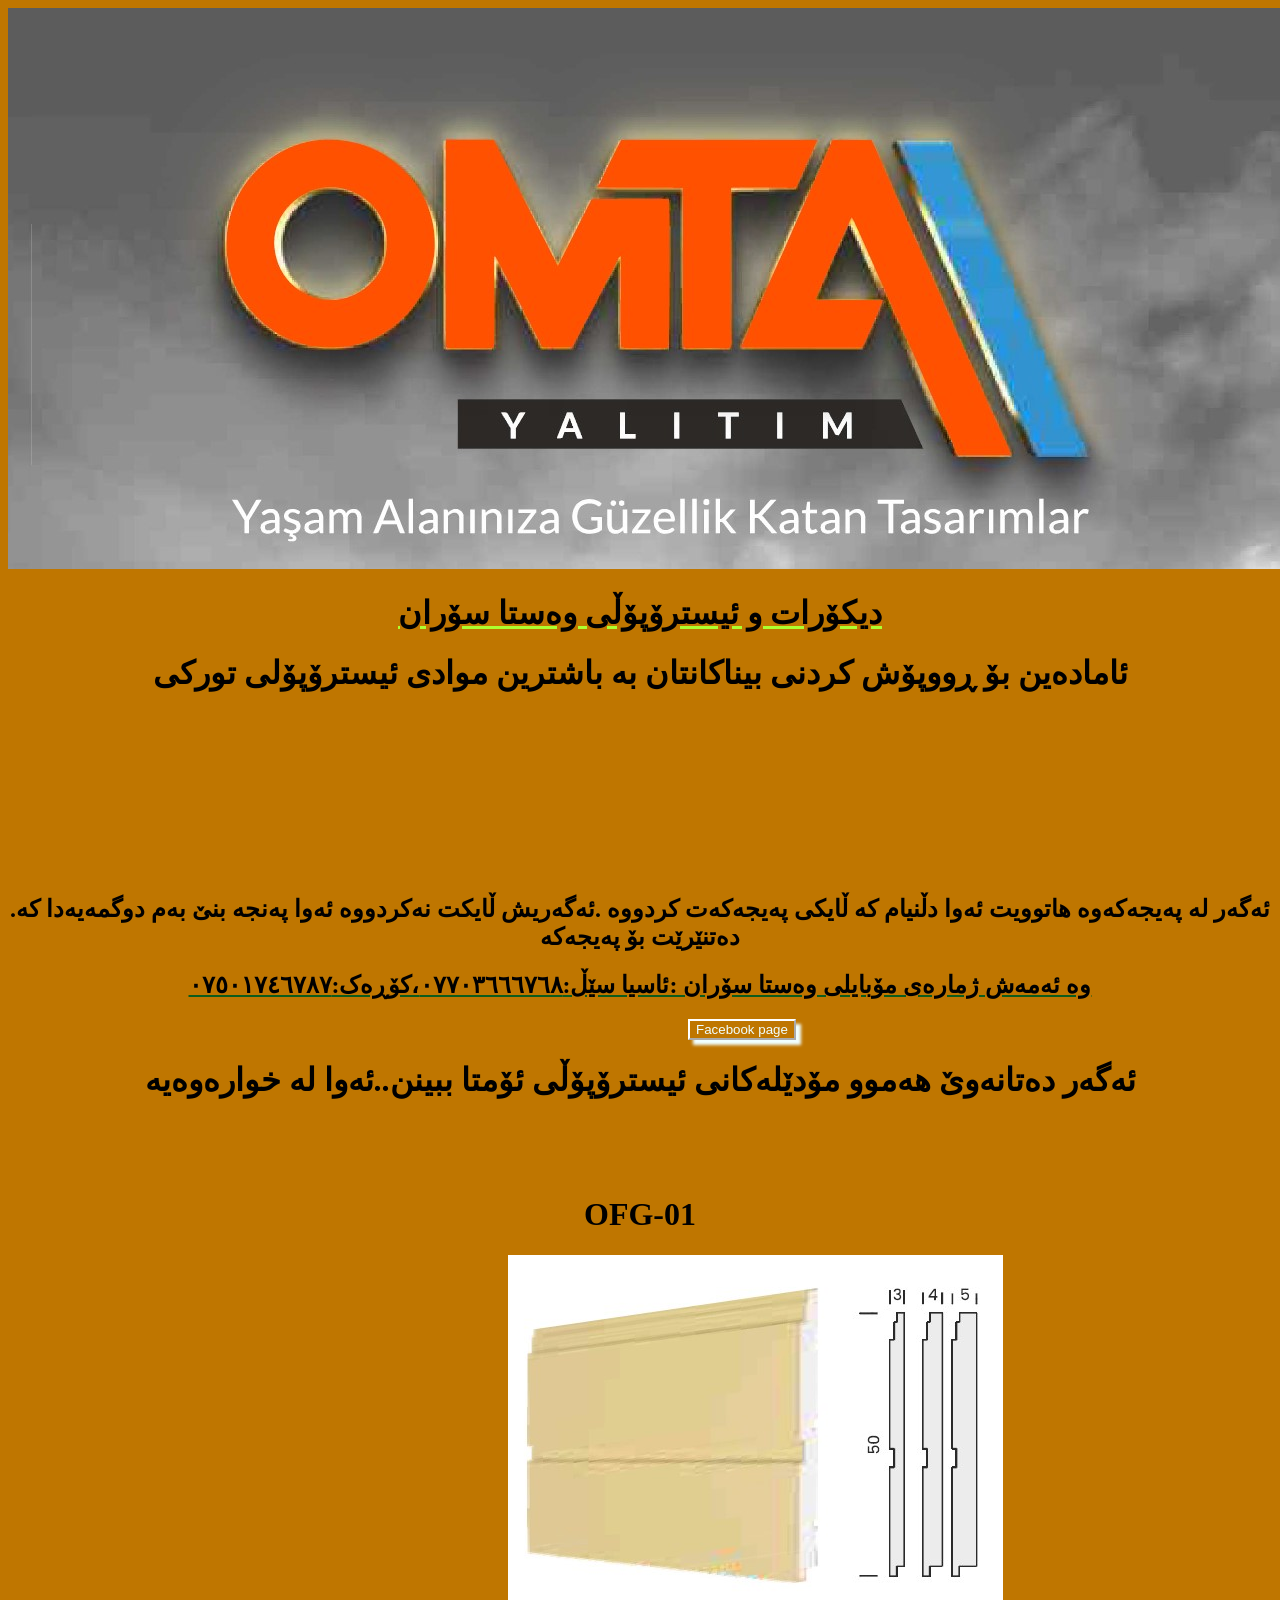
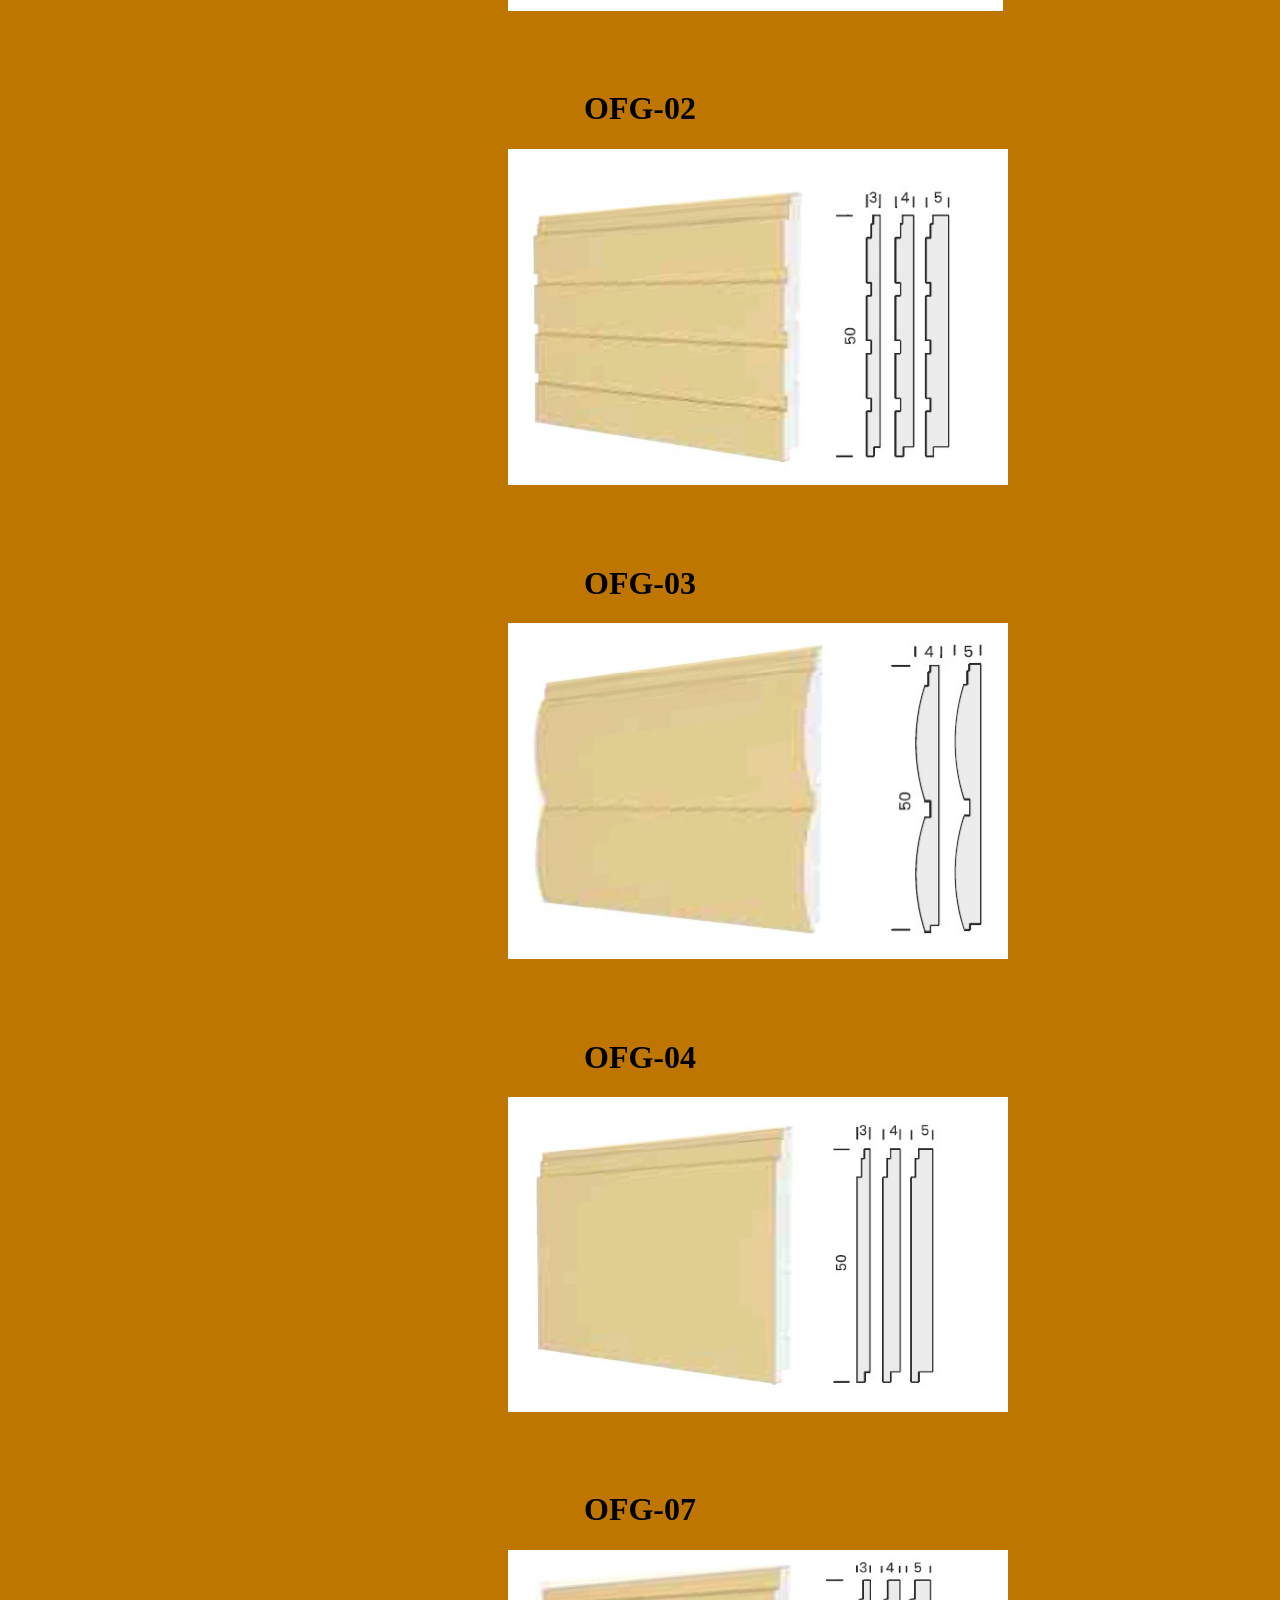
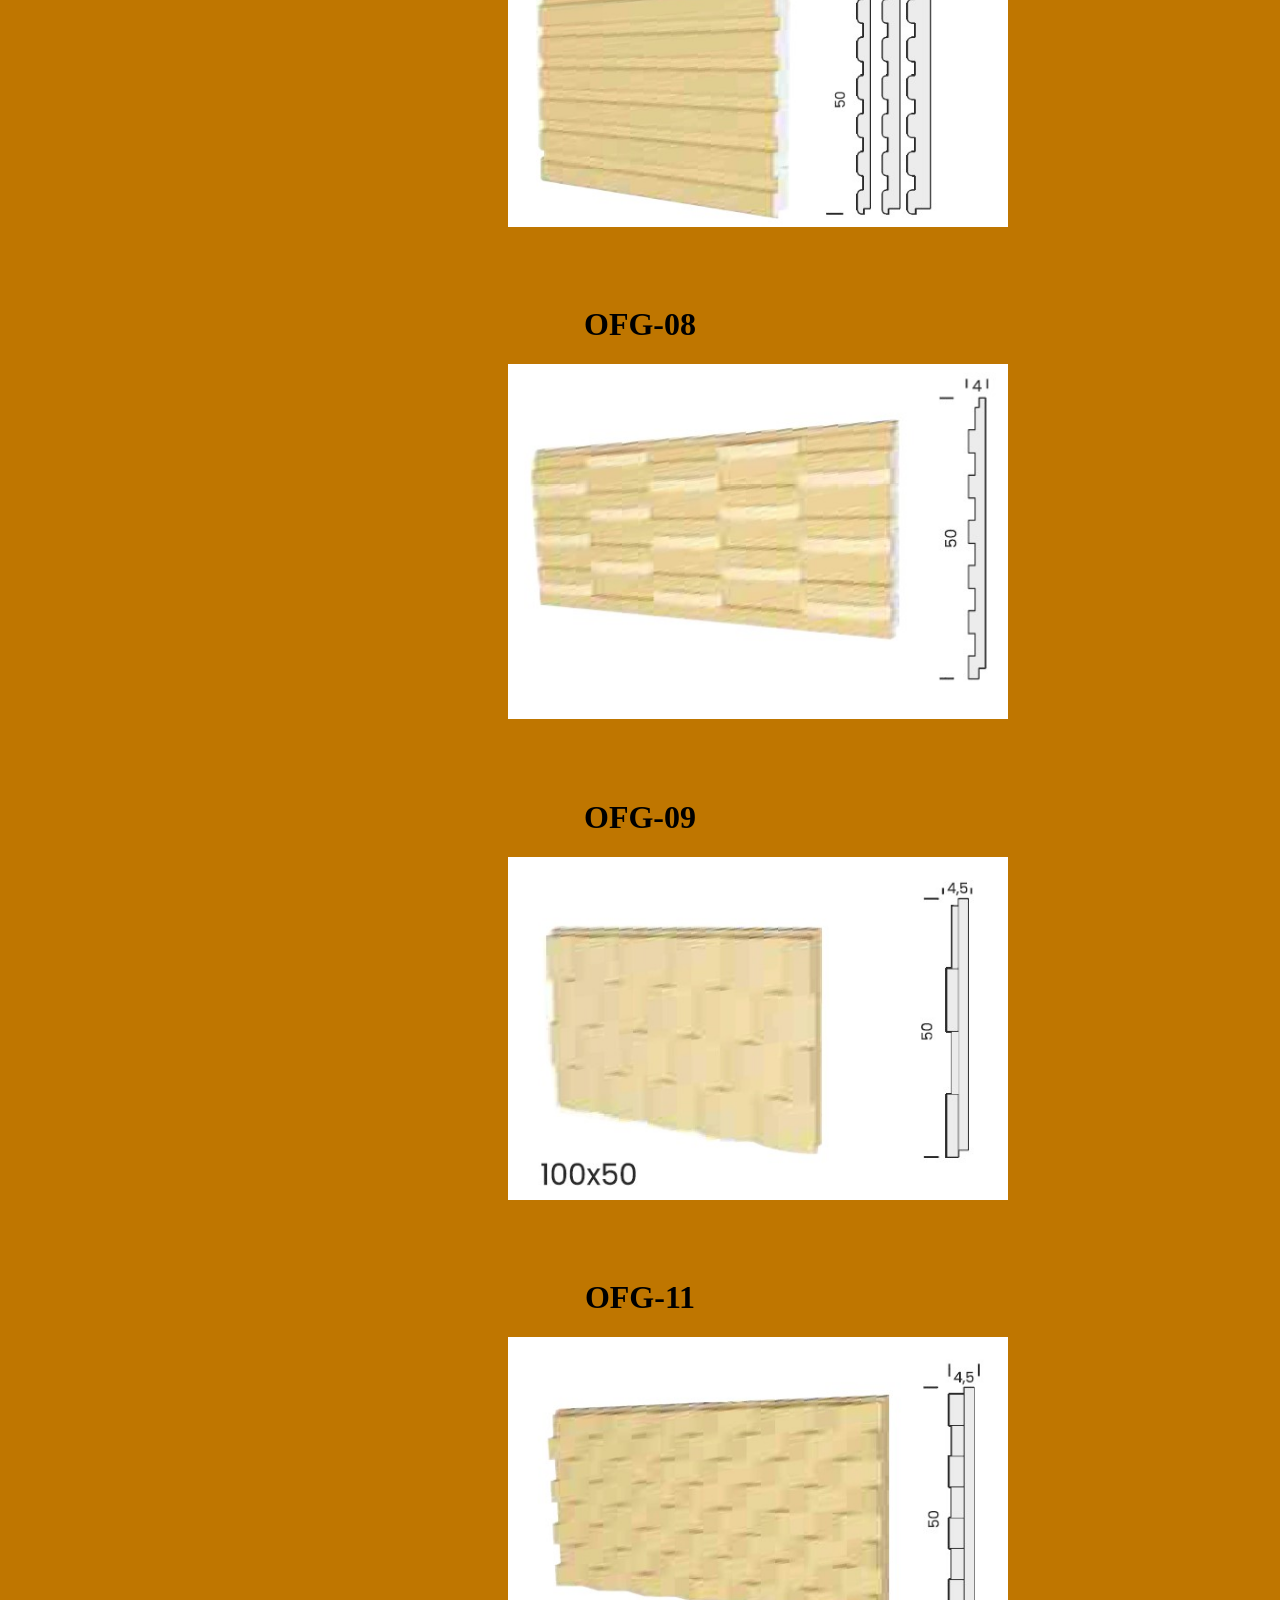
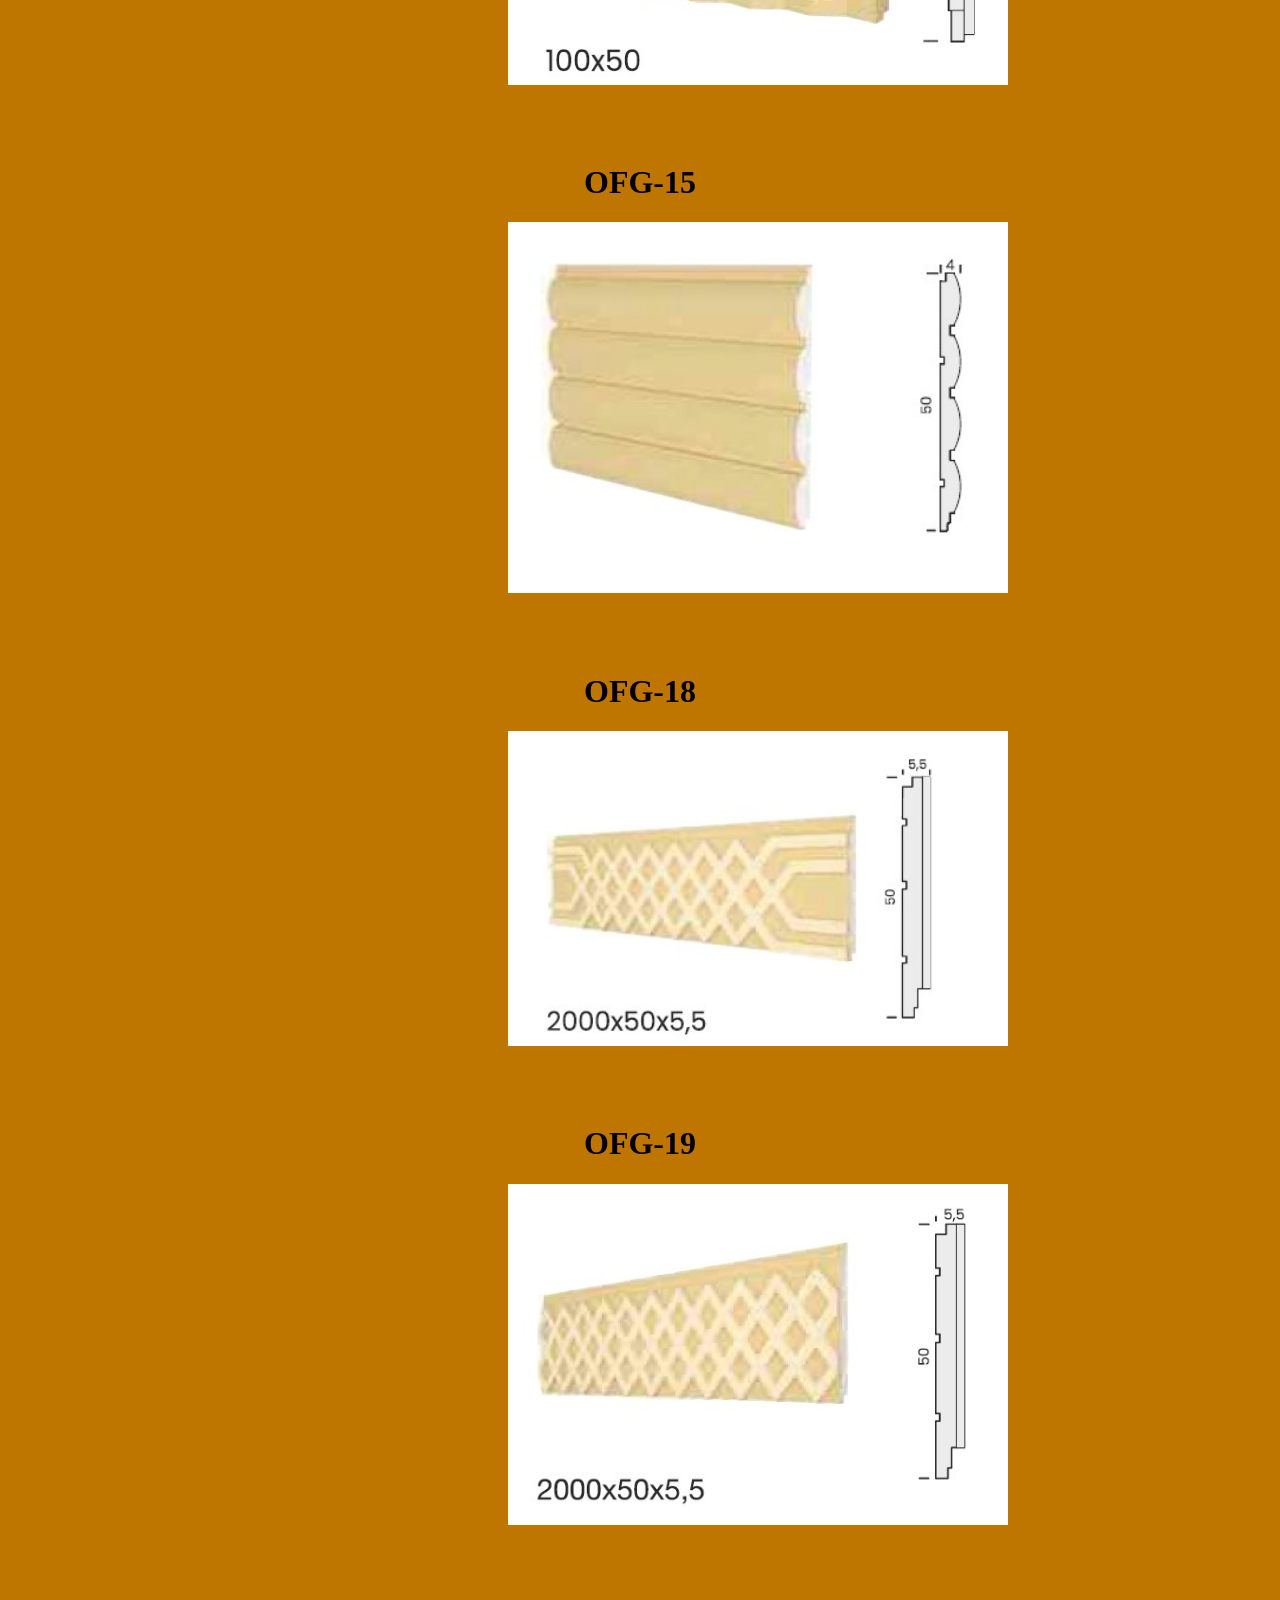
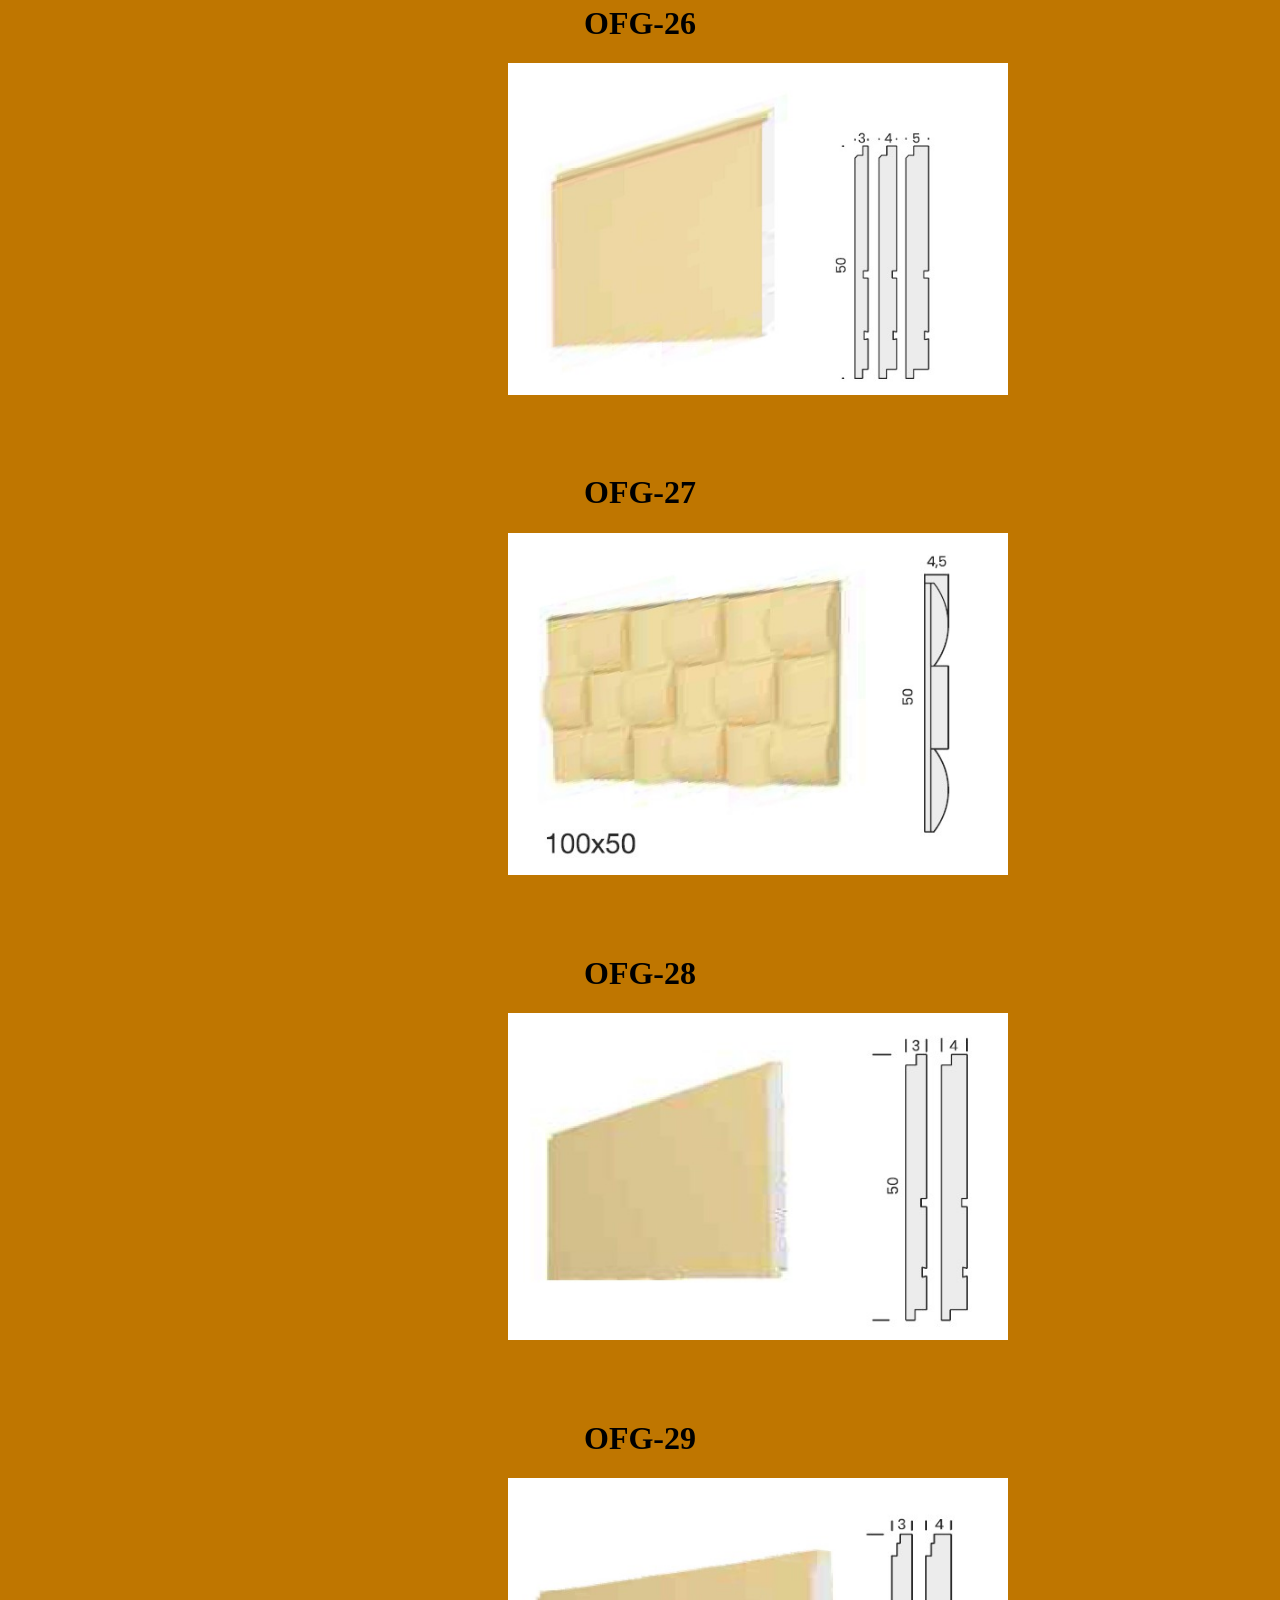
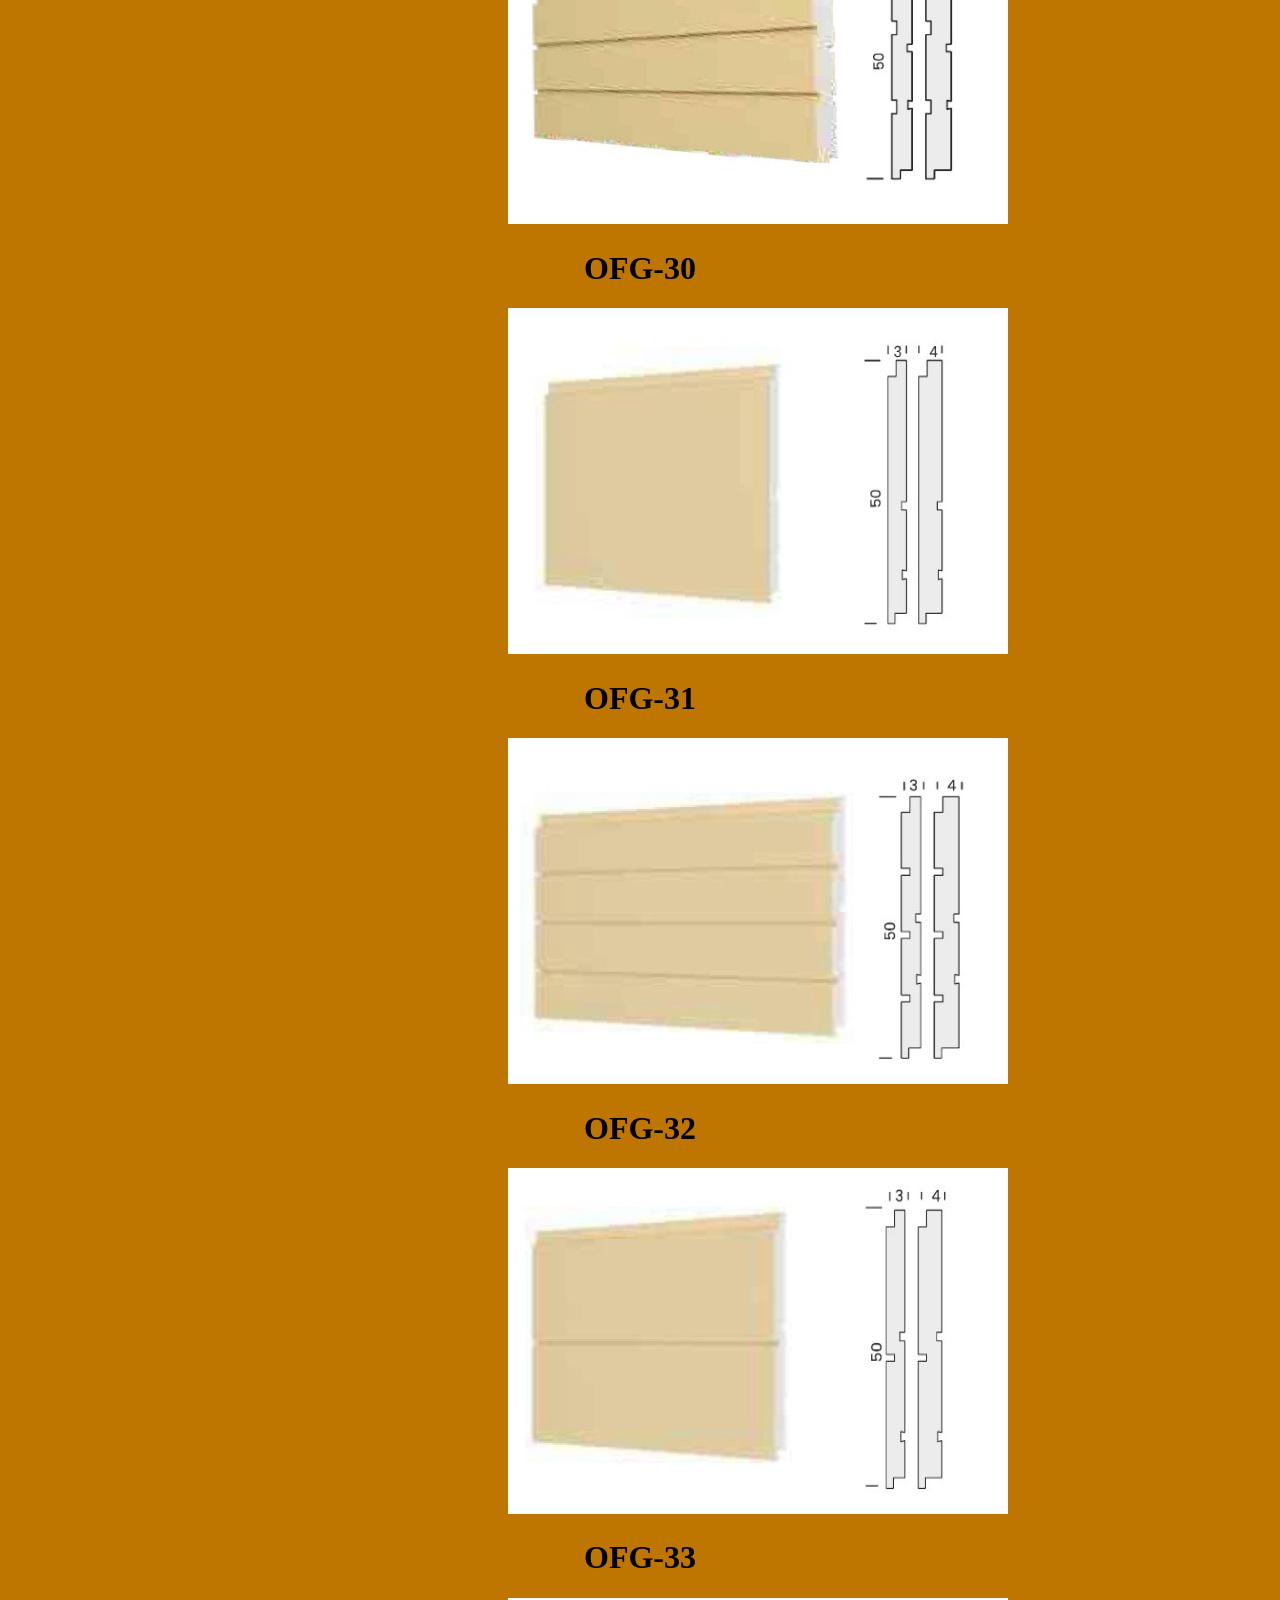
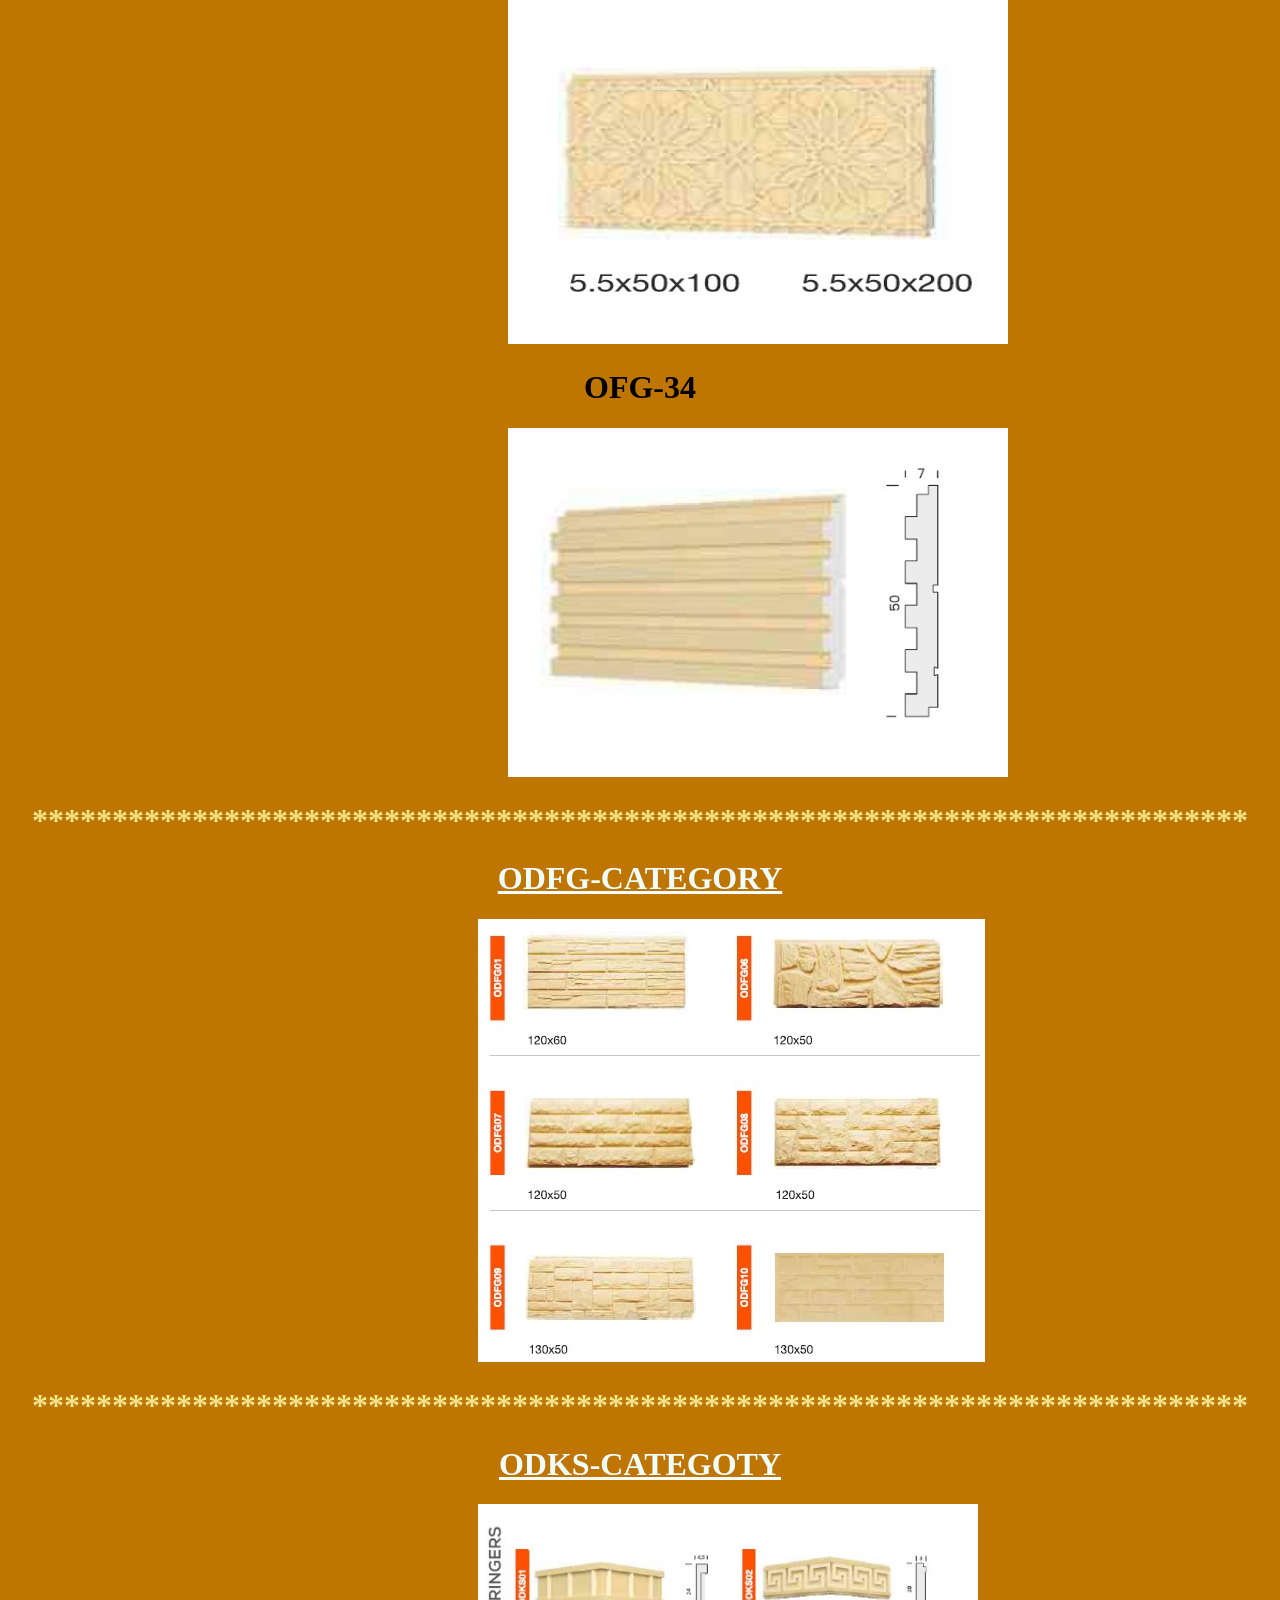
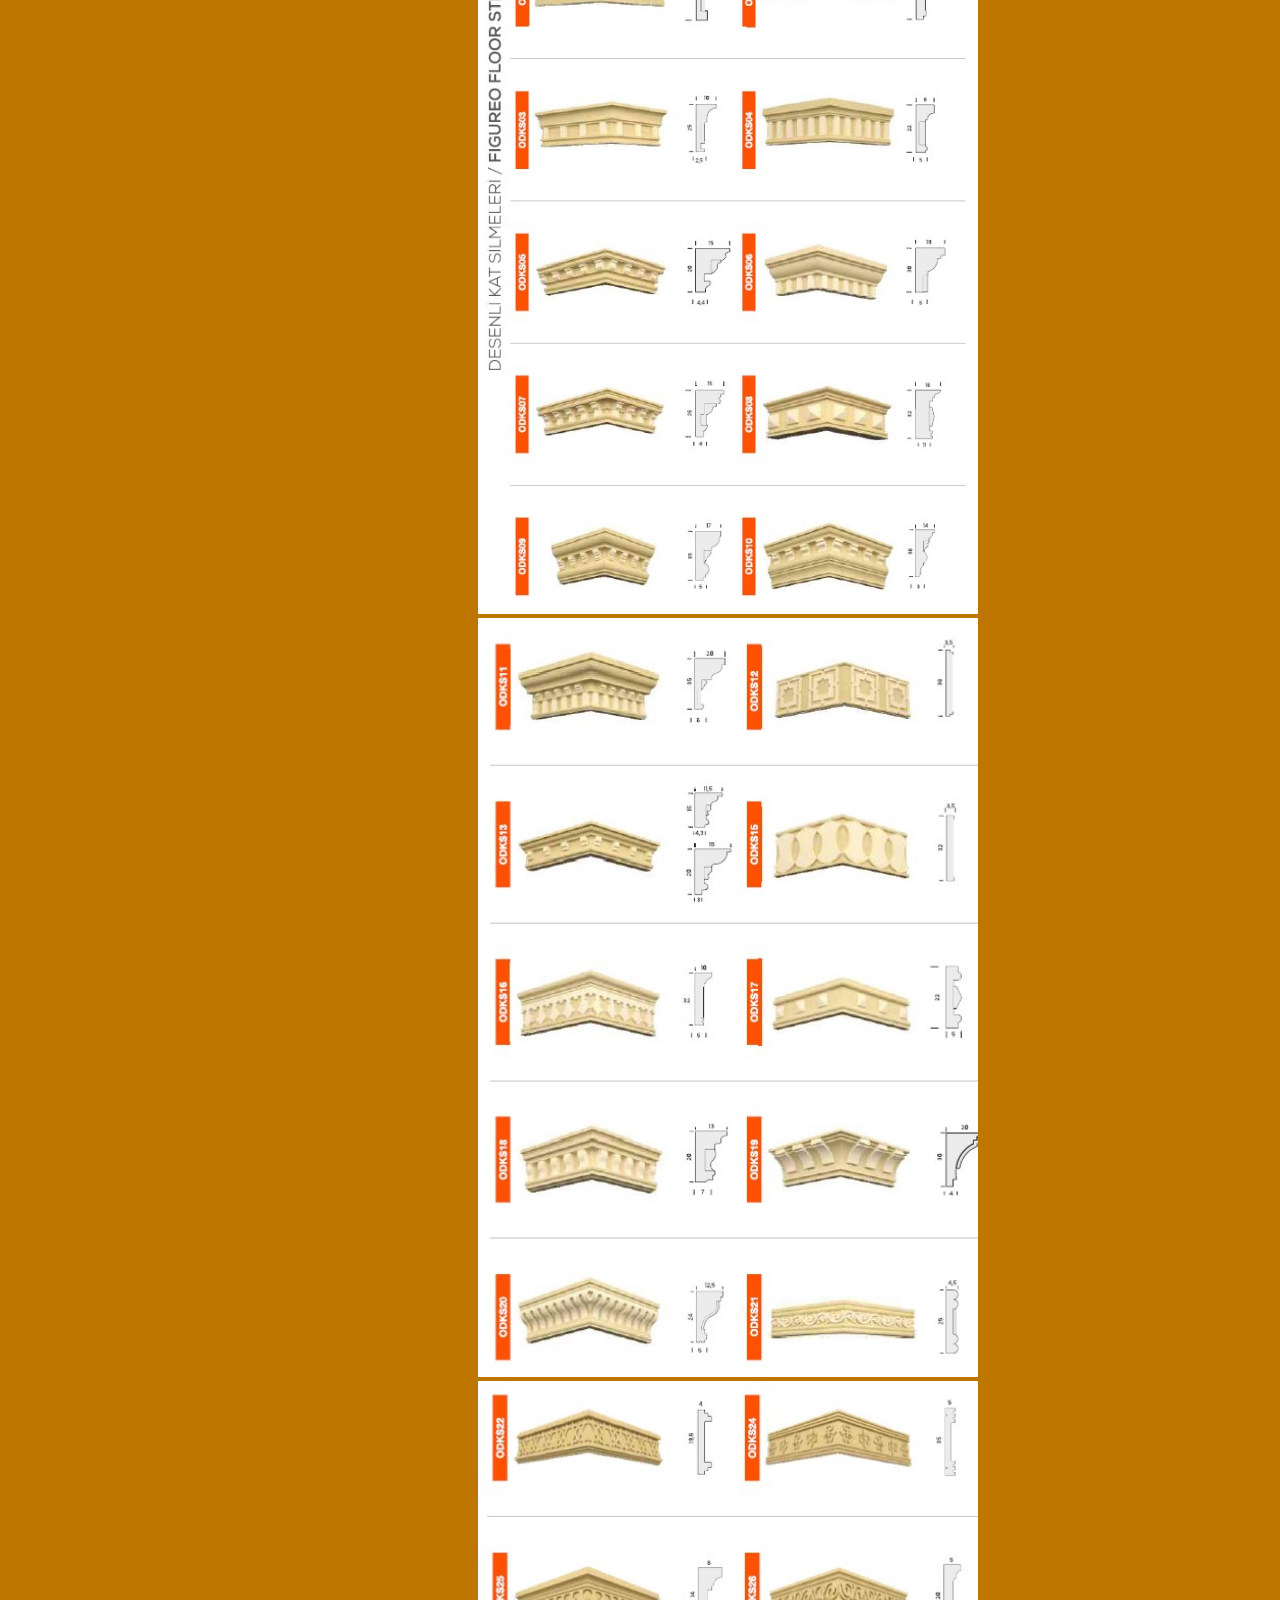
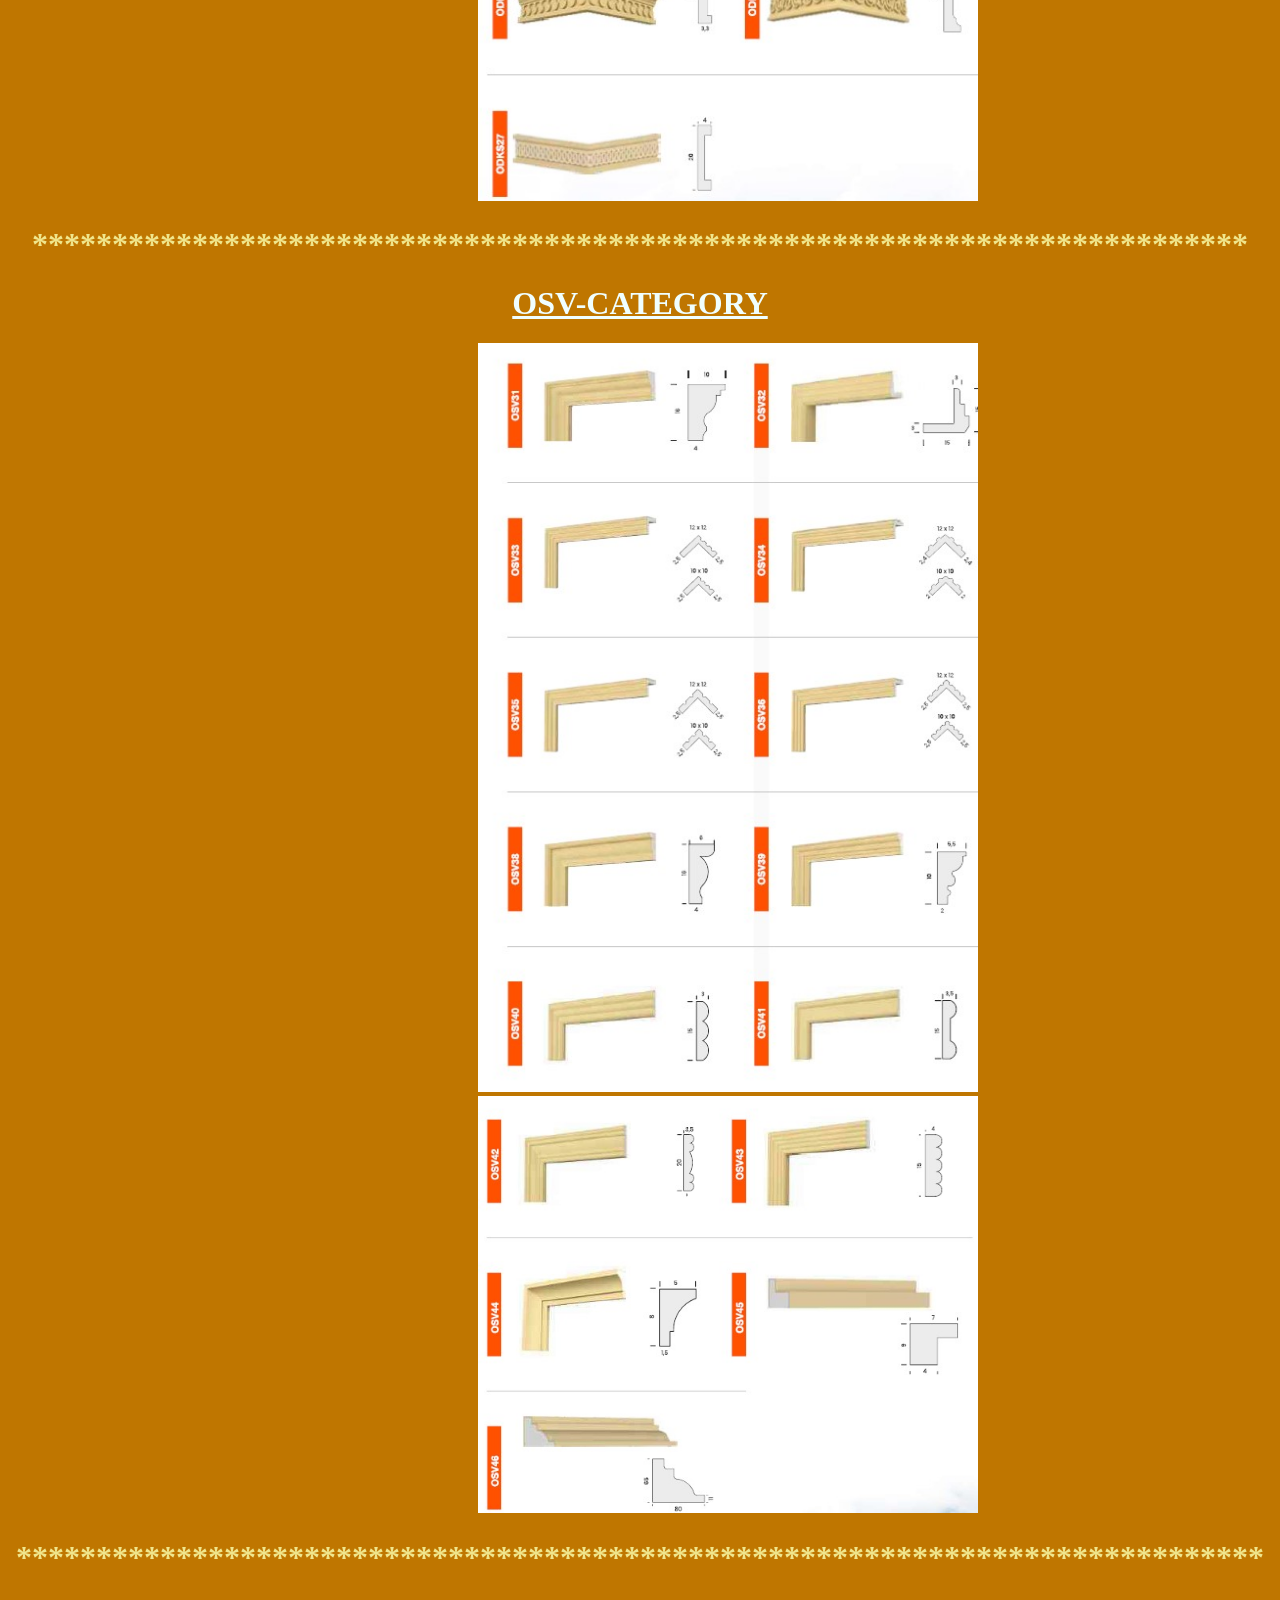
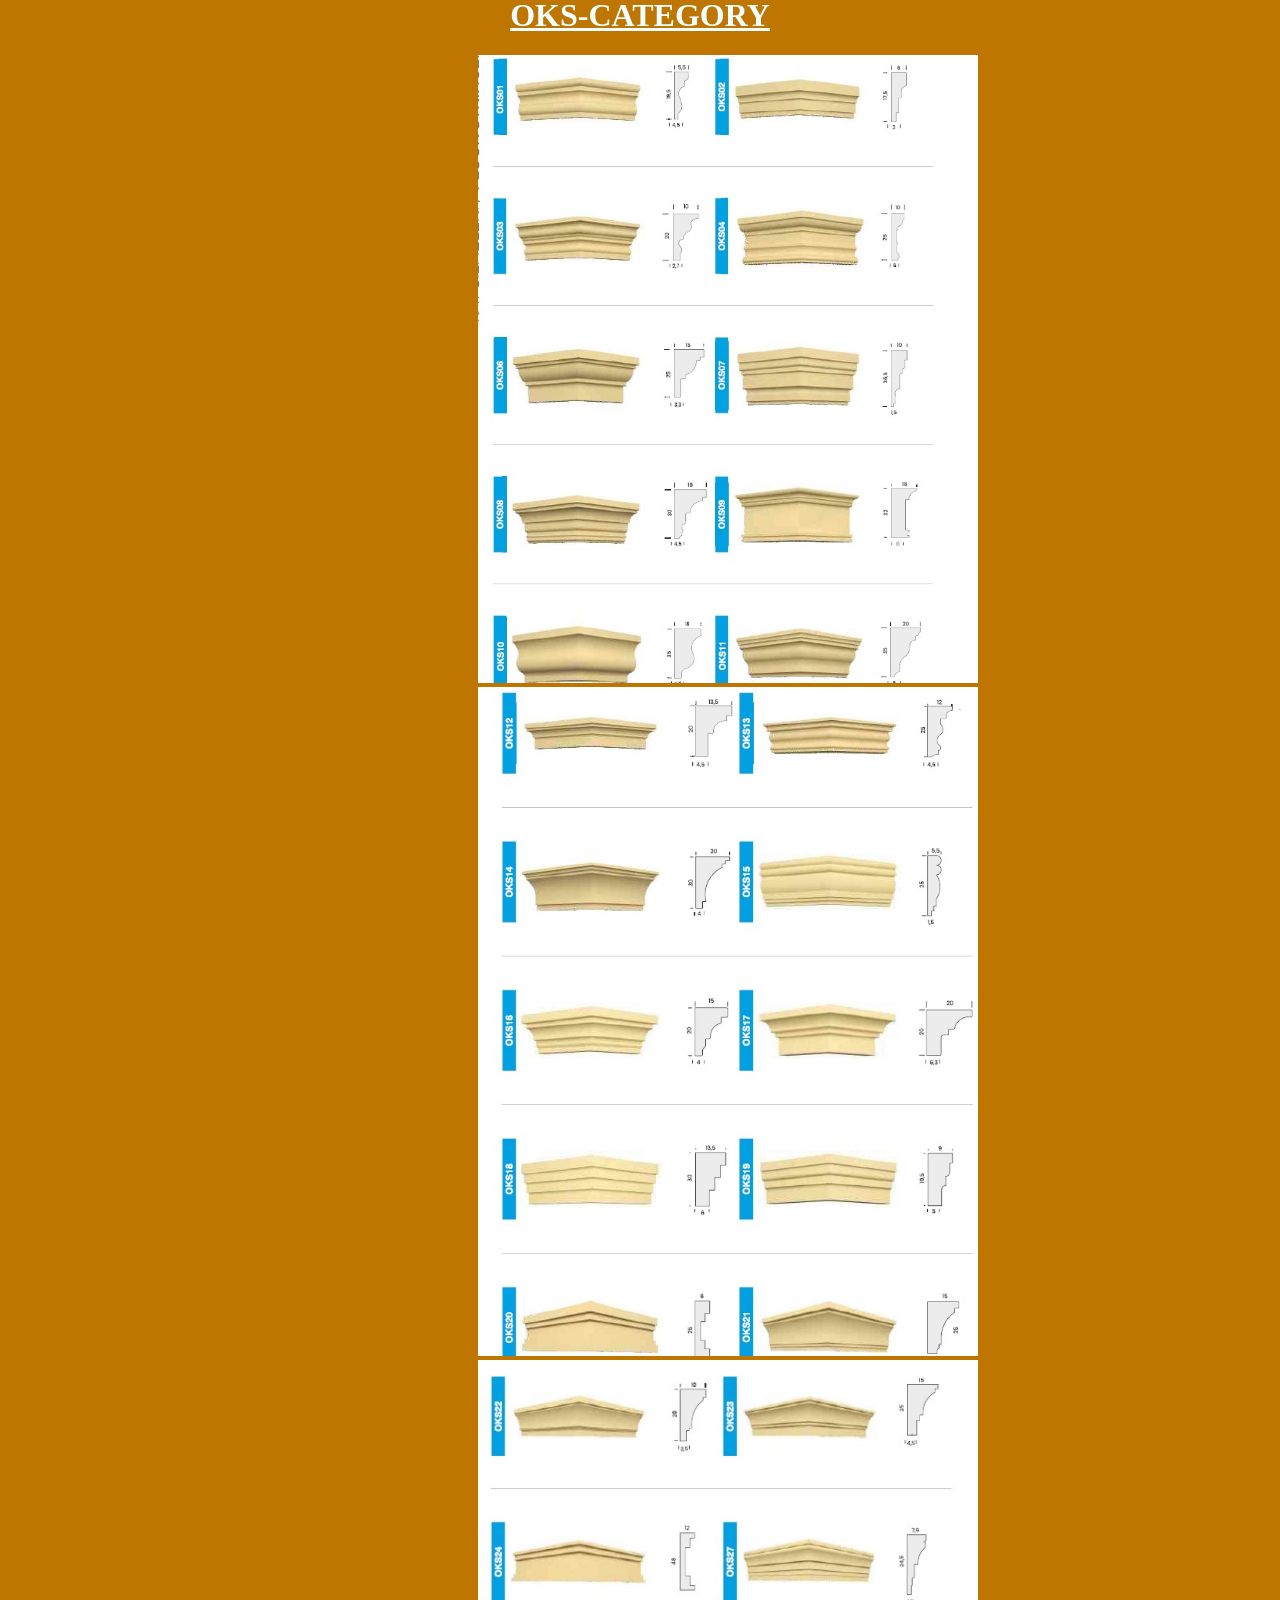
<file: Website/index.html>
<!DOCTYPE html>
        <html lang="en">
<meta charset="UTF-8">
            <meta http-equiv="X-UA-Compatible" content="IE=edge">
            <meta name="viewport" content="width=device-width, initial-scale=1.0">
            <title>Document</title>

<head>
    <link rel="stylesheet" href="style.css">
    <div class="Header">
        <img src="LOGO.jpg">
        <h1>دیکۆرات و ئیسترۆپۆڵی وەستا سۆران</h1>
        </div>
<div class="Boxes"><h1> ئامادەین بۆ ڕووپۆش کردنی بیناکانتان بە باشترین موادی ئیسترۆپۆلی تورکی </h1></div>
                      <br>
                      <br>
                      <br>
                      <br>
                      <br>
                      <br>
                      <br>
                      <br>
                      <br>
    </head>
        
        <body>
           <div class="BOX1"><h2>
.ئەگەر لە پەیجەکەوە هاتوویت ئەوا دڵنیام کە ڵایکی پەیجەکەت کردووە
.ئەگەریش ڵایکت نەکردووە ئەوا پەنجە بنێ بەم دوگمەیەدا کە دەتنێرێت بۆ  پەیجەکە
</h2>
</div>
<div class="number">
    <h2>
وە ئەمەش ژمارەی مۆبایلی وەستا سۆران :ئاسیا سێڵ:٠٧٧٠٣٦٦٦٧٦٨،کۆڕەک:٠٧٥٠١٧٤٦٧٨٧
</h2>
</div>
<a href="https://www.facebook.com/photo/?fbid=149383904428972&set=pcb.149384097762286&__cft__[0]=AZUr071w92Hf3tvFMFUdgkCBqoHEYba6_GzpyfdiI8m0zLCAQY3pJX0qmZjPRwMHizJxH16WNder-Aq9GZFyNtAaiKN0RMSQMOnW4I01wqVsHcyfNbnJLq64OIb9hCLdTwzPIiSO2fHwbV9ZHrkiHBBSyca63nOhJIj3_EMH62osnQ&__tn__=*bH-R"><button id="primary">Facebook page</button></a>
<div class="pic"><h1>ئەگەر دەتانەوێ هەموو مۆدێلەکانی ئیسترۆپۆڵی ئۆمتا ببینن..ئەوا لە خوارەوەیە</h1></div>
<br>
<br>
<br>
<div class="I1"><h1>OFG-01</h1></div>
<div class="pix1"><img src="OFG-01.jpg"></div>
<br>
<br>
<br>
<div class="I2"><h1>OFG-02</h1></div>
<div class="pix2" ><img src="OFG-02.jpg" width="500"></div>                      
<br>
<br>
<br>
<div class="I3"><h1>OFG-03</h1></div>
<div class="pix3"><img src="OFG-03.jpg" width="500"></div>
<br>
<br>
<br>
<div class="I4"><h1>OFG-04</h1></div>
<div class="pix4"><img src="OFG-04.jpg"width="500"></div>
<br>
<br>
<br>
<div class="I5"><h1>OFG-07</h1></div>
<div class="pix5"><img src="OFG-07.jpg" width="500"></div>
<br>
<br>
<br>
     <div class="I6"><h1>OFG-08</h1></div>
   <div class="pix6"><img src="OFG-08.jpg"width="500"></div>
   <br>
<br>
<br>
  <div class="I7"><h1>OFG-09</h1></div>
 <div class="pix7"><img src="OFG-09.jpg"width="500"></div>
 <br>
<br>
<br>
<div class="I8"><h1>OFG-11</h1></div>
 <div class="pix8"><img src="OFG-11.jpg"width="500"></div>
 <br>
<br>
<br>
  <div class="I9"><h1>OFG-15</h1></div>
    <div class="pix9"><img src="OFG-15.jpg" width="500"></div>
    <br>
    <br>
    <br>
<div class="I10"><h1>OFG-18</h1></div>
   <div class="pix10"><img src="OFG-18.jpg" width="500"></div>
   <br>
    <br>
    <br>
  <div class="I11"><h1>OFG-19</h1></div>
    <div class="pix11"><img src="OFG-19.jpg"width="500"></div>
    <br>
    <br>
    <br>
  <div class="I12"><h1>OFG-26</h1></div>
    <div class="pix12"><img src="OFG-26.jpg"width="500"></div>
    <br>
    <br>
    <br>
     <div class="I13"><h1>OFG-27</h1></div>
      <div class="pix13"><img src="OFG-27.jpg"width="500"></div>
      <br>
     <br>
    <br>
 <div class="I14"><h1>OFG-28</h1></div>
   <div class="pix14"><img src="OFG-28.jpg"width="500"></div>
  <br>
 <br>
<br>
 <div class="I15"><h1>OFG-29</h1></div>
   <div class="pix15"><img src="OFG-29.jpg" width="500" height="346"></div>
    <div class="I16"><h1>OFG-30</h1></div>
      <div class="pix16"><img src="OFG-30.jpg" width="500" height="346"></div>
      <div class="I17"><h1>OFG-31</h1></div>
    <div class="pix17"><img src="OFG-31.jpg" width="500" height="346"></div>
  <div class="I18"><h1>OFG-32</h1></div>
 <div class="pix18"><img src="OFG-32.jpg" width="500" height="346"></div>
  <div class="I19"><h1>OFG-33</h1></div>
   <div class="pix19"><img src="OFG-33.jpg" width="500" height="346"></div>
     <div class="I20"><h1>OFG-34</h1></div>
       <div class="pix20"><img src="OFG-34.jpg" width="500"></div>
       <div class="DOT"><h1>****************************************************************************</h1></div>
       <div class="Messy"><h1>ODFG-CATEGORY</h1></div>
       <div class="ODFG"><img src="ODFG-FULL.jpg"></div>

          <div class="DOT"><h1>****************************************************************************</h1></div>
           <div class="I21"><h1>ODKS-CATEGOTY</h1></div>
           <div class="ODKS"><img src="ODKS-FULL.jpg" width="500"></div>
           <div class="ODKS"><img src="ODKS-A2.jpg" width="500"></div>
           <div class="ODKS"><img src="ODKS-A3.jpg" width="500"></div>
          <div class="DOT"><h1>****************************************************************************</h1></div>
          <div class="I22"><h1>OSV-CATEGORY</h1></div>
        <div class="OSV" ><img src="OSV-FULL.jpg"width="500"></div>
        <div class="OSV1"><img src="OSV-FULL2.jpg"width="500"></div>
        <div class="DOT"><h1>******************************************************************************</h1></div>
        <div class="I23"><h1>OKS-CATEGORY</h1></div>
        <div class="OKS"><img src="OKS-02.jpg" width="500"></div>
        <div class="OKS"><img src="OKS.jpg" width="500"></div>
        <div class="OKS"><img src="OKS-A1.jpg" width="500"></div>
        <div class="OKS"><img src="OKS-A2.jpg" width="500"></div>
        <div class="DOT"><h1>******************************************************************************</h1></div>
        <div class="I24"><h1>OTAÇ-CATEGORY</h1></div>
        <div class="OTAÇ"><img src="OTAÇ-full.jpg" width="500" ></div>
        <div class="DOT"><h1>******************************************************************************</h1></div>
        <div class="I25"><h1>ODTÇ-CATEGORY</h1></div>
        <div class="ODTÇ"><img src="ODTÇ-FULL.jpg" width="500"></div>
        <div class="ODTÇ"><img src="ODTÇ-FULL2.jpg" width="500"></div>
        <div class="DOT"><h1>******************************************************************************</h1></div>
        <div class="I26"><h1>OÇT-CATEGORY</h1></div>
        <div class="OÇT"><img src="OÇT-FULL.jpg"></div>
        <div class="DOT"><h1>******************************************************************************</h1></div>
        <div class="I27"><h1>ODN-CATEGORY</h1></div>
        <div class="ODN"><img src="ODN-FULL.jpg" width="500"></div>
        Thanks for Viewing
        <div class="DOT"><h1>******************************************************************************</h1></div>
        <div class="I28"><h1>OIB-CATEGORY</h1></div>
        <div class="OIB"><img src="OIB-A1.jpg" width="500"></div>
        <div class="OIB"><img src="OIB-A2.jpg" width="500"></div>
        <div class="OIB"><img src="OIB-A3.jpg" width="500"></div>
        <div class="DOT"><h1>******************************************************************************</h1></div>
        <div class="I29"><h1>OST-CATEGORY</h1></div>
        <div class="OST"><img src="OST-FULL.jpg" width="500"></div>
        <div class="DOT"><h1>******************************************************************************</h1></div>
        <div class="I30"><h1>OSTK-CATEGORY</h1></div>
        <div class="OSTK"><img src="OSTK-05.jpg" width="500"></div>
        <div class="OSTK"><img src="OSTK-06.jpg" width="500"></div>
        <div class="OSTK"><img src="OSTK-07.jpg" width="500"></div>
        <div class="DOT"><h1>******************************************************************************</h1></div>
        <div class="I31"><h1>OKE-CATEGORY</h1></div>
        <div class="OKE"><img src="OKE-FULL.jpg" width="500"></div>
        <div class="DOT"><h1>******************************************************************************</h1></div>
        <div class="I32"><h1>OPY-CATEGORY</h1></div>
        <div class="OPY"><img src="OPY-FULL.jpg" width="500"></div>
        <div class="OPY"><img src="OPY-FULL2.jpg" width="500"></div>
        <div class="DOT"><h1>******************************************************************************</h1></div>
        <div class="I33"><h1>OKT-CATEGORY</h1></div>
        <div class="OKT"><img src="OKT-FULL.jpg" width="500"></div>
        <div class="DOT"><h1>******************************************************************************</h1></div>
        <div class="I34"><h1>ODK-CATEGORY</h1></div>
        <div class="ODK"><img src="ODK-A1.jpg" width="500"></div>
        <div class="ODK"><img src="ODK-A2.jpg" width="500"></div>
        <div class="ODK"><img src="ODK-A3.jpg" width="500"></div>
        <div class="ODK"><img src="ODK-A4.jpg" width="500"></div>
        <div class="DOT"><h1>******************************************************************************</h1></div>
        <div class="I35"><h1>OM</h1></div>
        <div class="OM"><img src="OM-A1.jpg" width="500"></div>
        <div class="OM"><img src="OM-A2.jpg" width="500"></div>
        <div class="DOT"><h1>******************************************************************************</h1></div>
        <div class="DOT"><h1>******************************************************************************</h1></div>
              <div class="EX"><p>ئێستاش هەندێک نمونەتان پیشان دەدەم</p></div>
              <br>
              <br>
              <br>
              <br>
              <br>
              <div class="EX1"><img src="EX-1.jpg"></div>
              <div class="EX2"><img src="EX-2.jpg"></div>
              <div class="EX3"><img src="EX-3.jpg"></div>
              <div class="End"><p><h3> سپاس بۆ ئێوەی بەڕێز بۆ سەیرکردنی ئەم وێبسایتە</h3></p></div>
              <br>
              <br>
              <br>
              <div class="end2"><h3>©دیکۆرات و ئیسترۆپۆڵی وەستا سۆران</h3></div>

        </body>

        <script>
alert("لە هەندێک بەشدا هەموو ڕەسمەکان بەیەکەوەن")


        </script>

        </html>
</file>
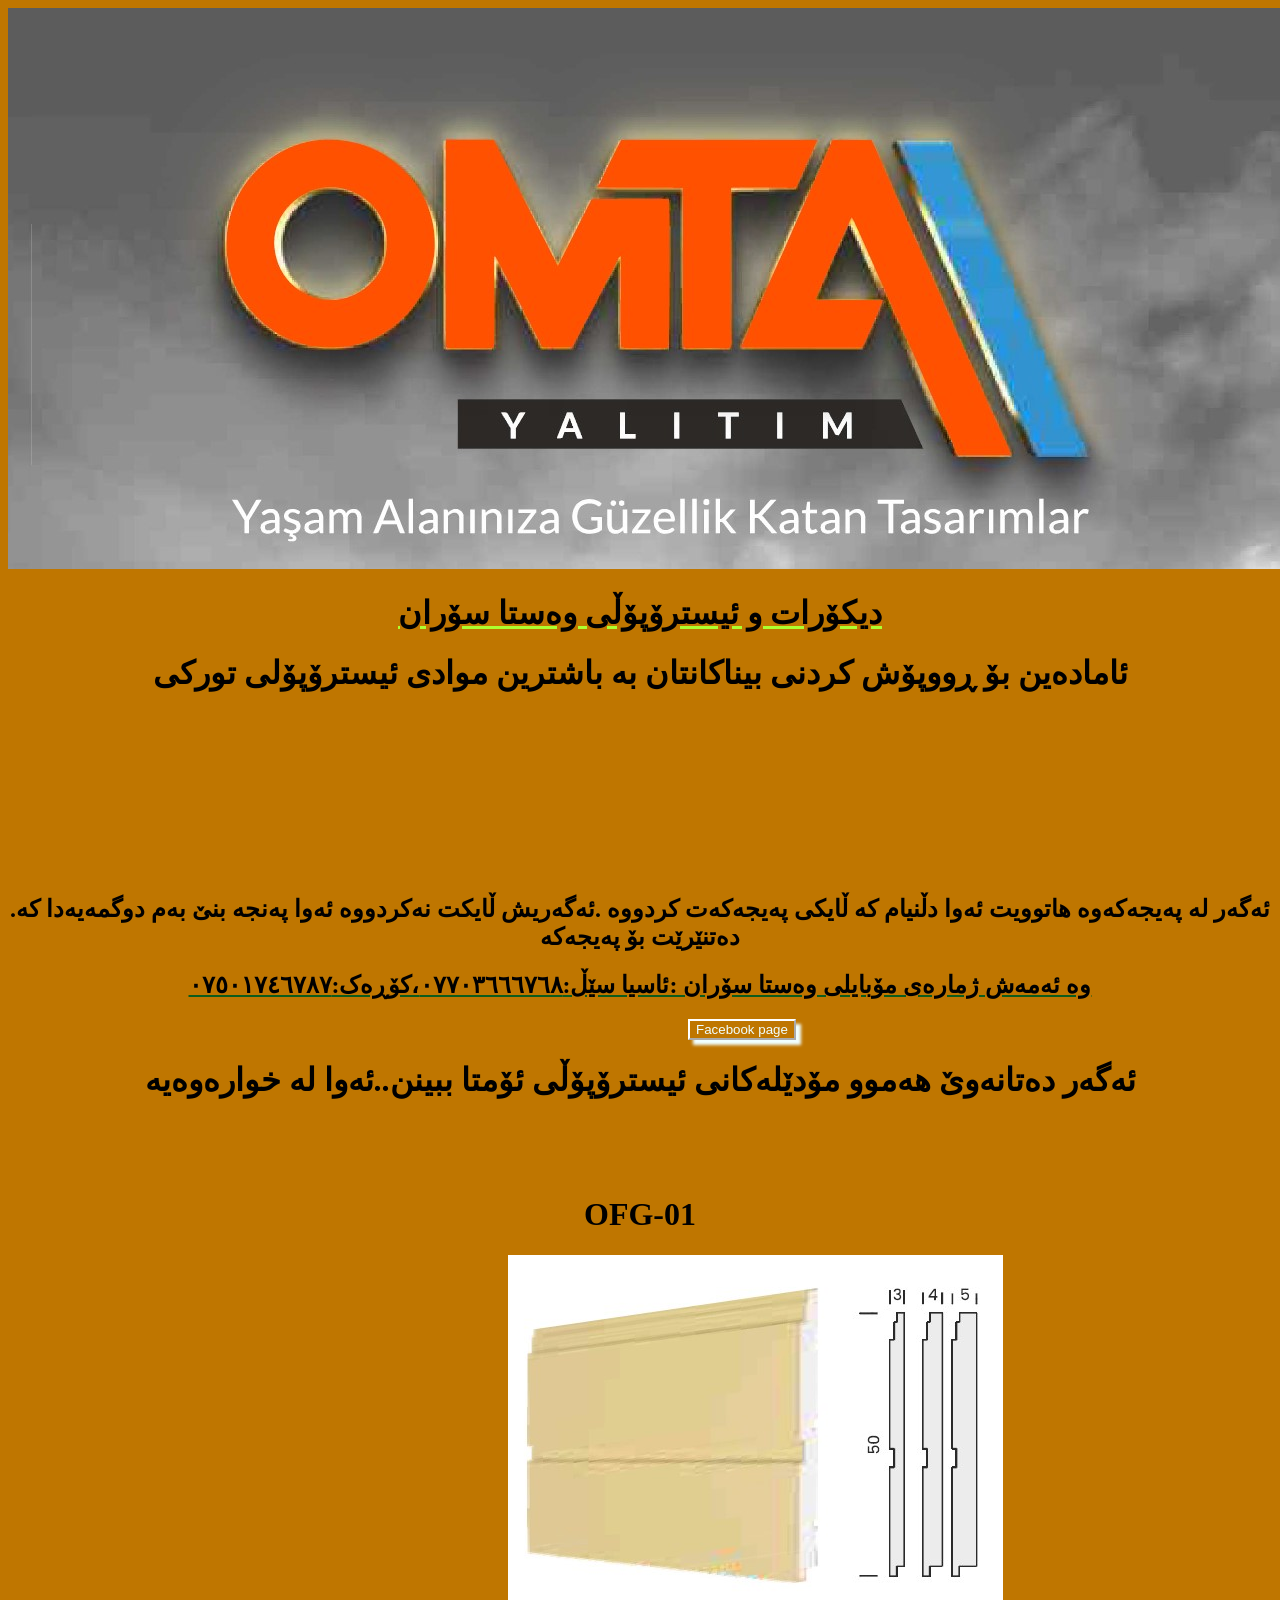
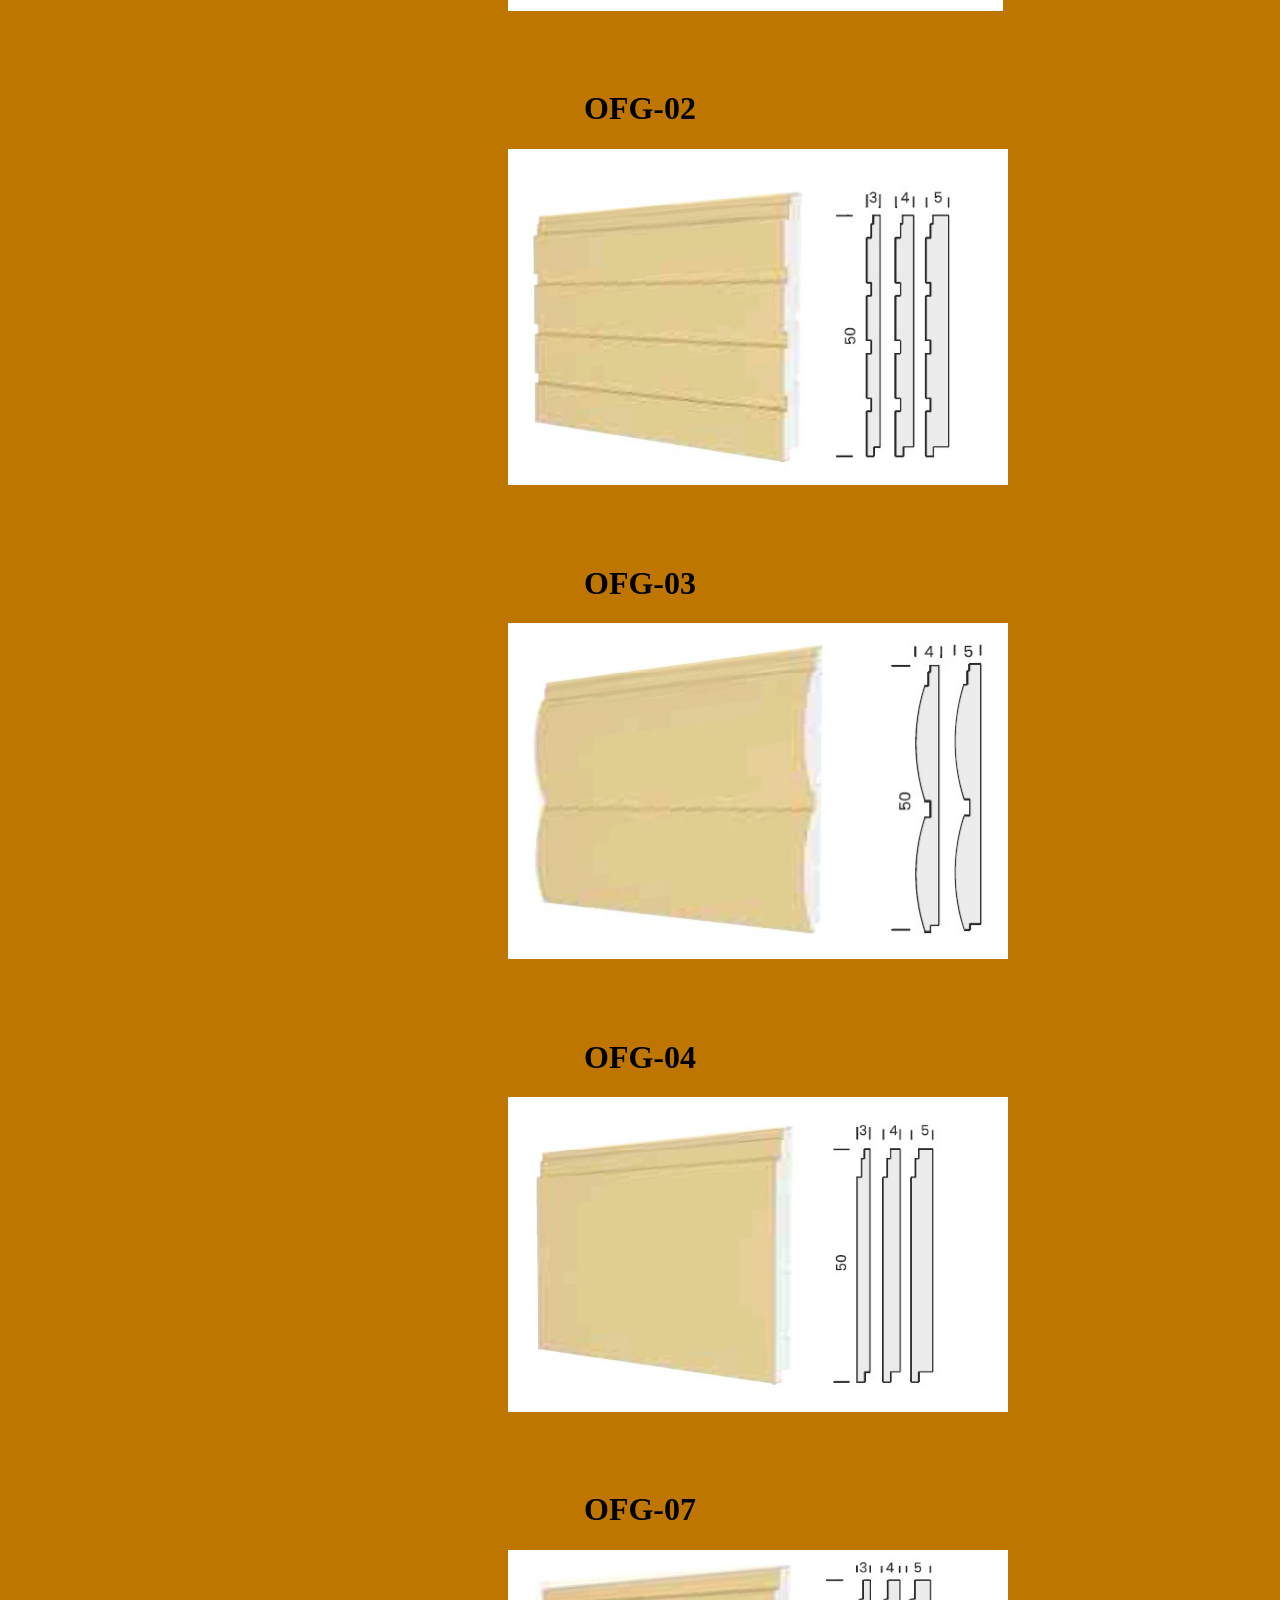
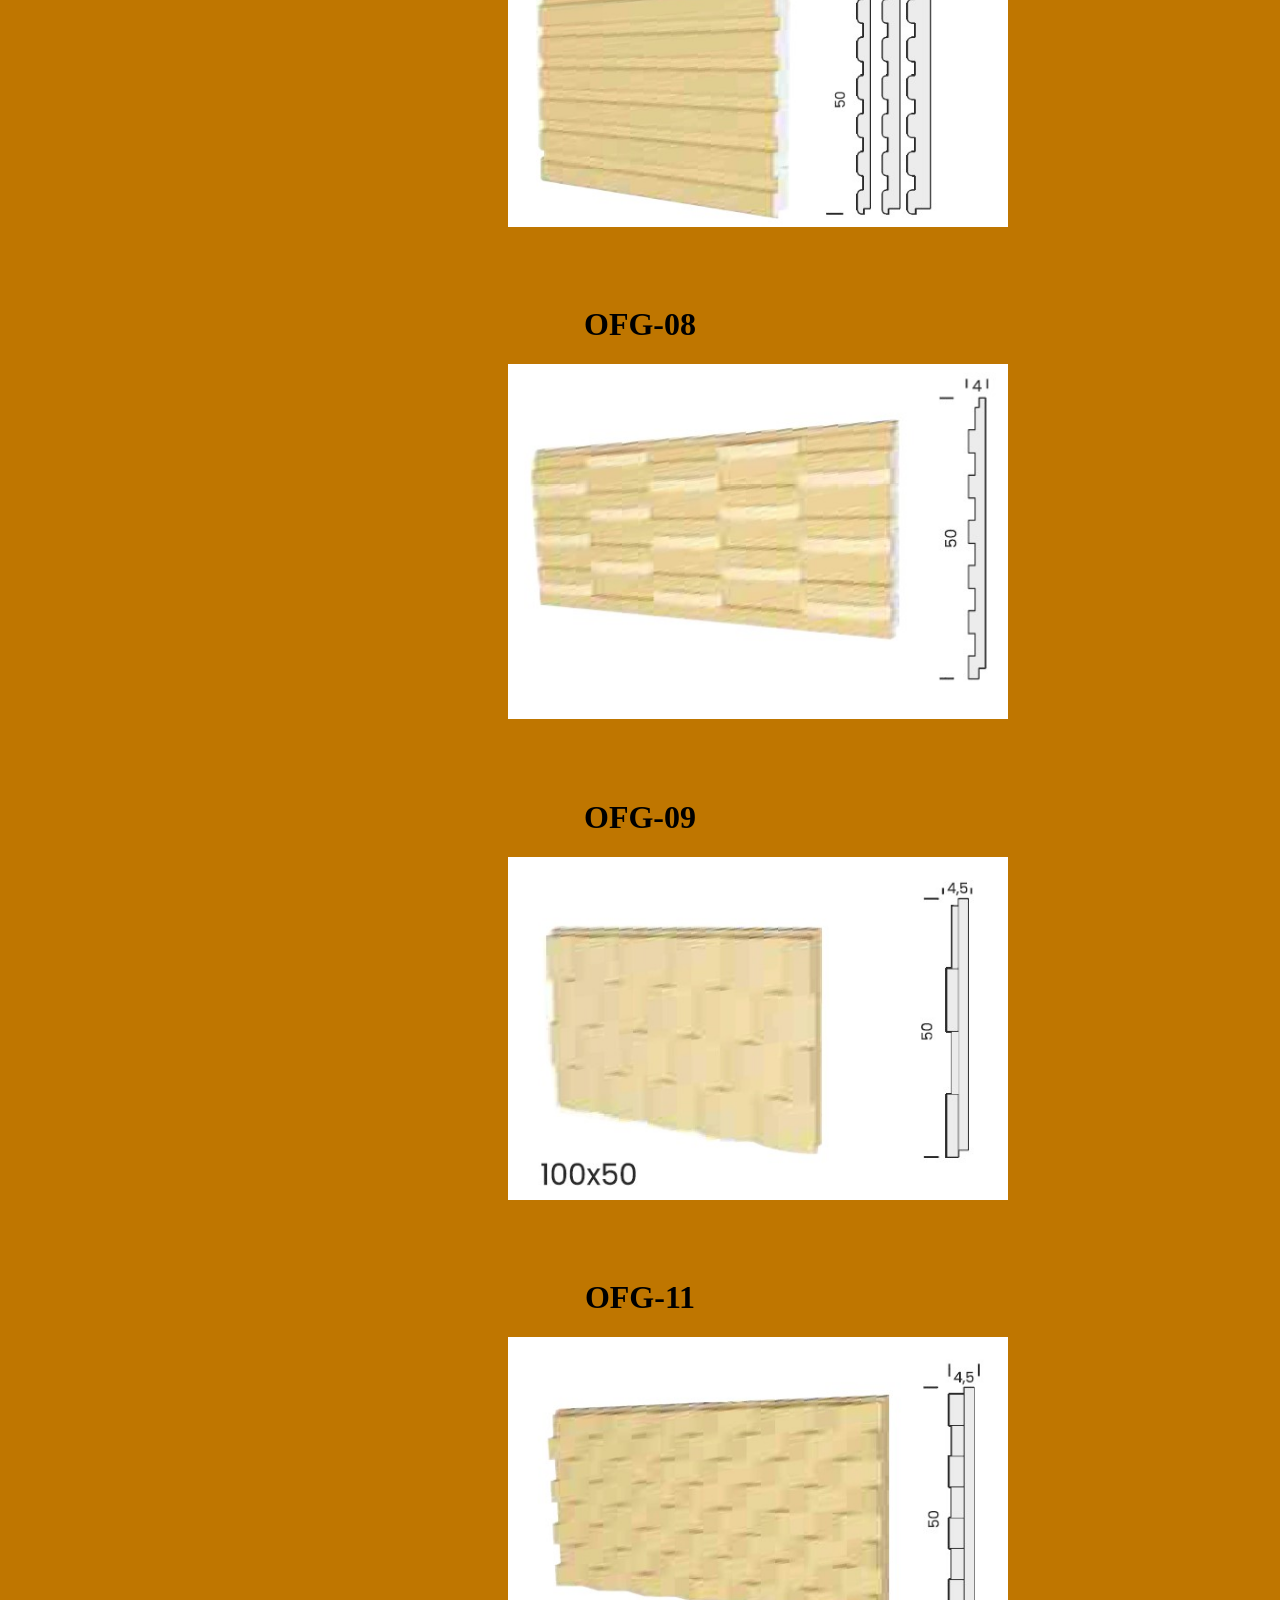
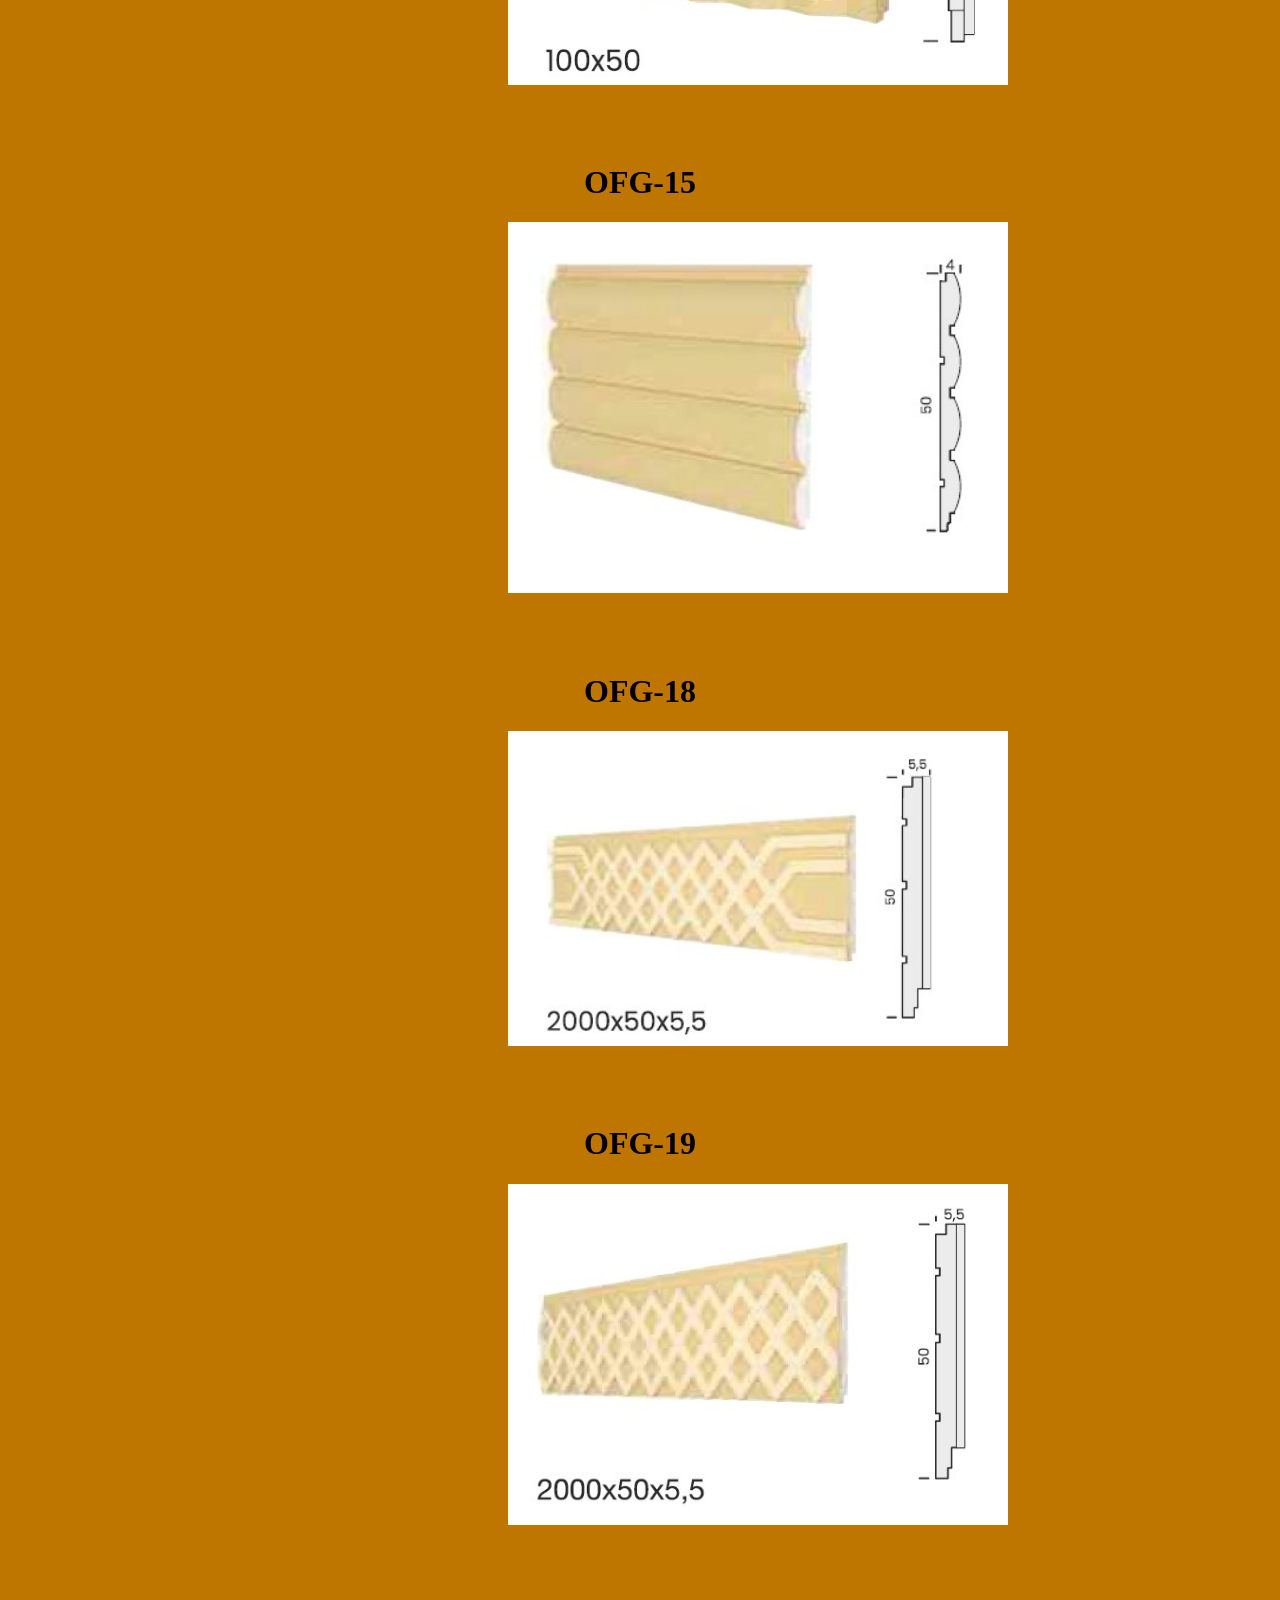
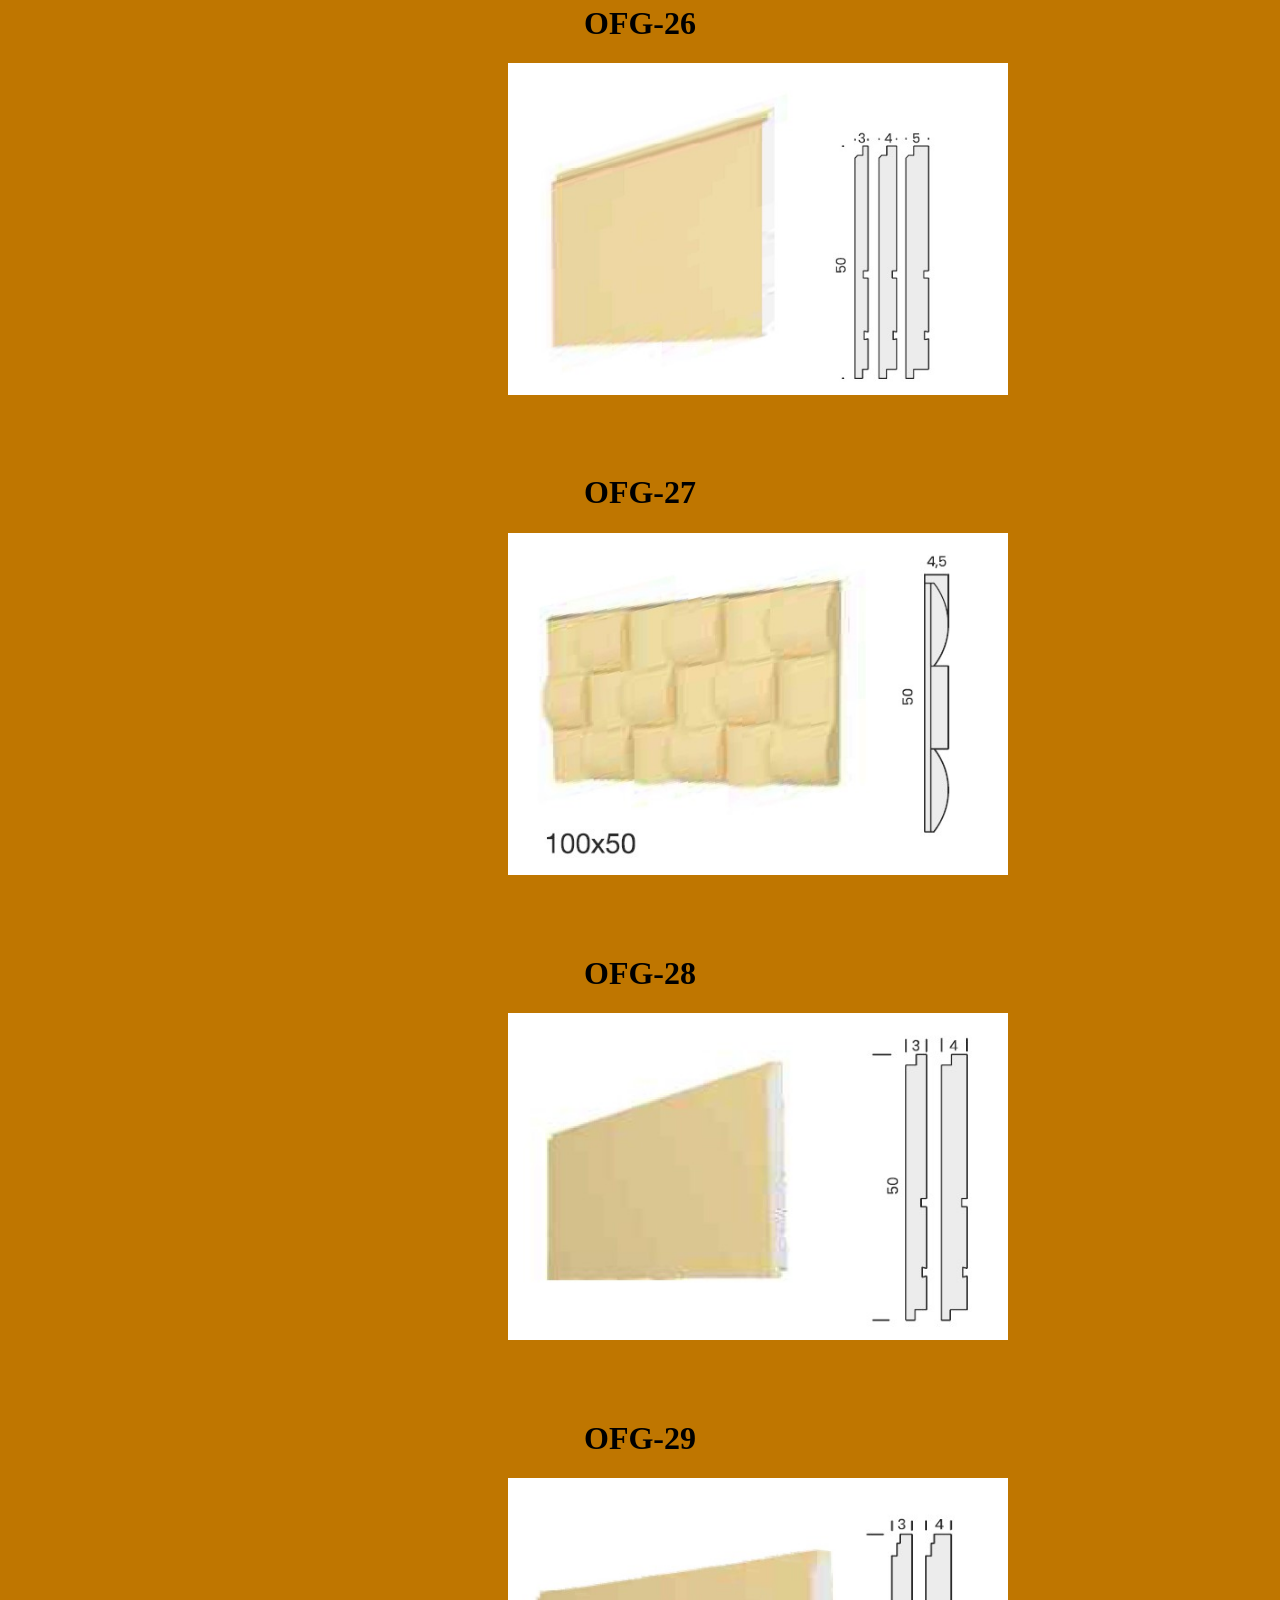
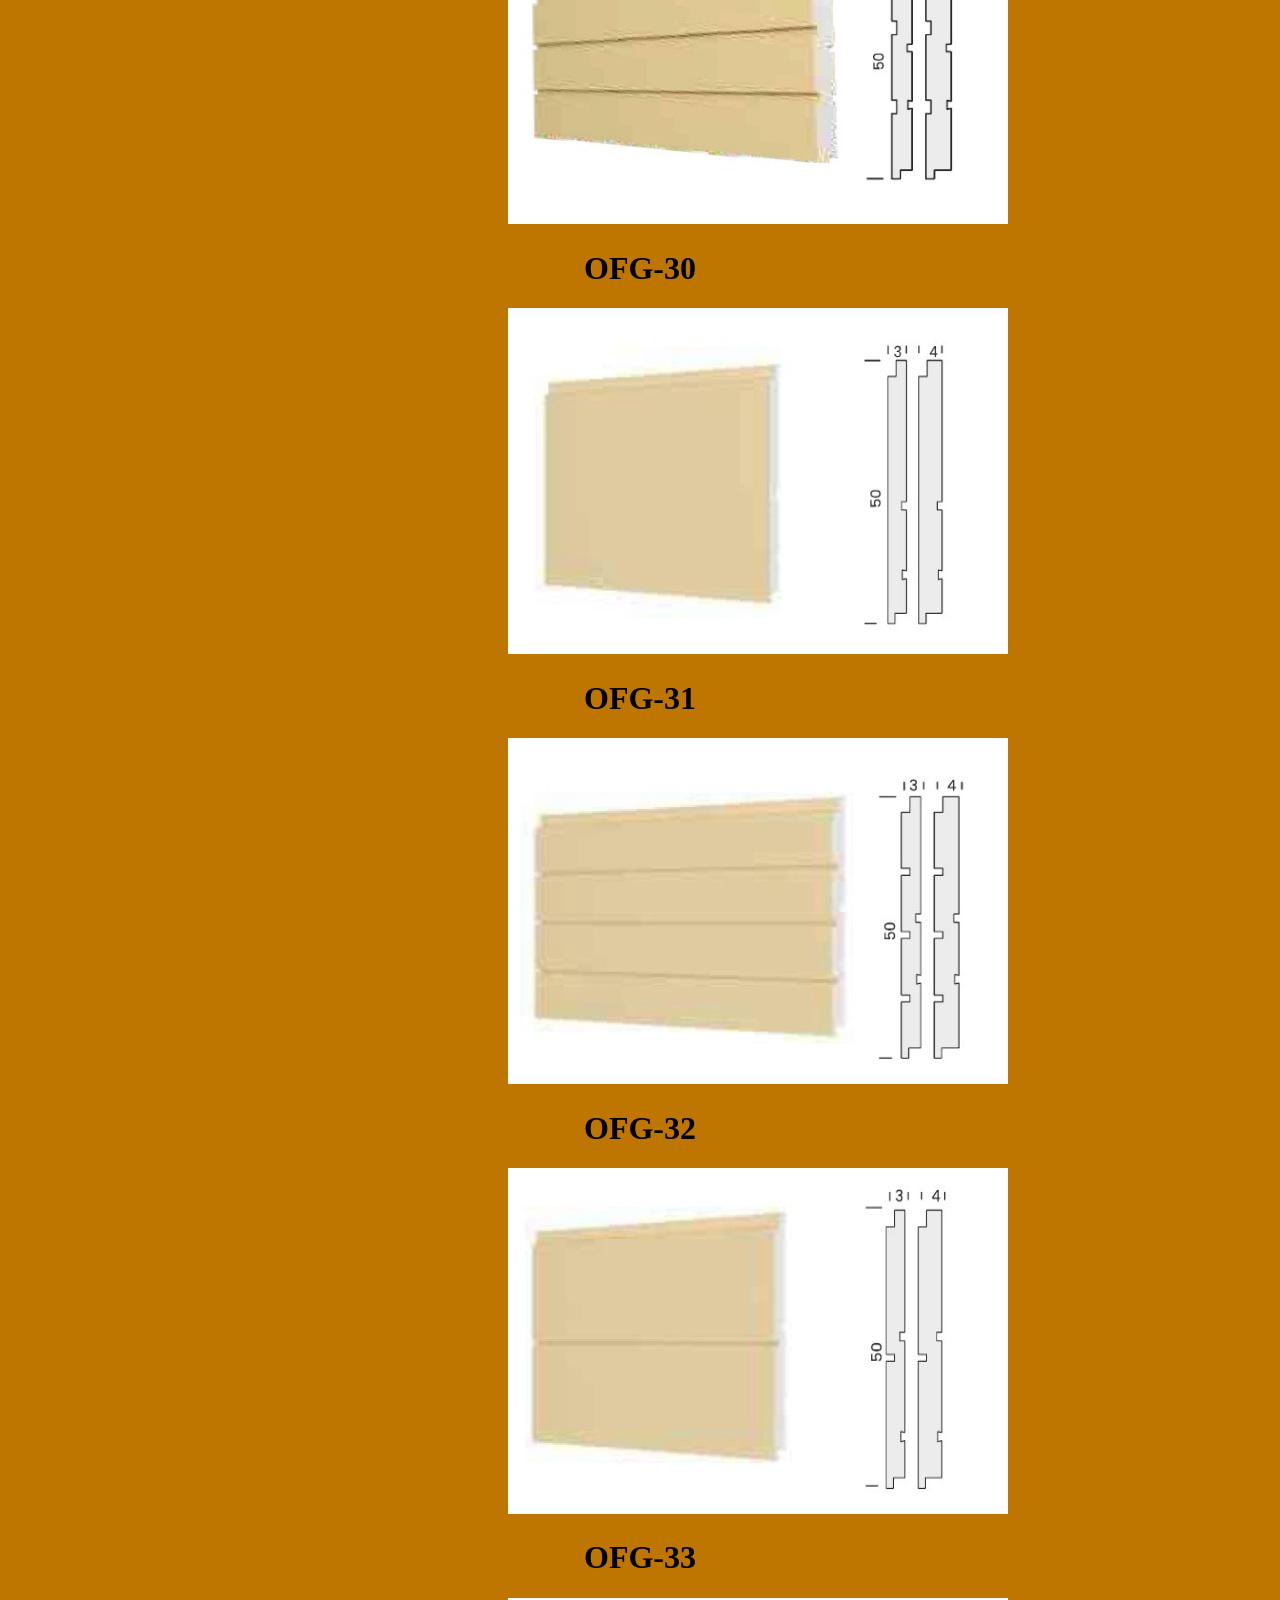
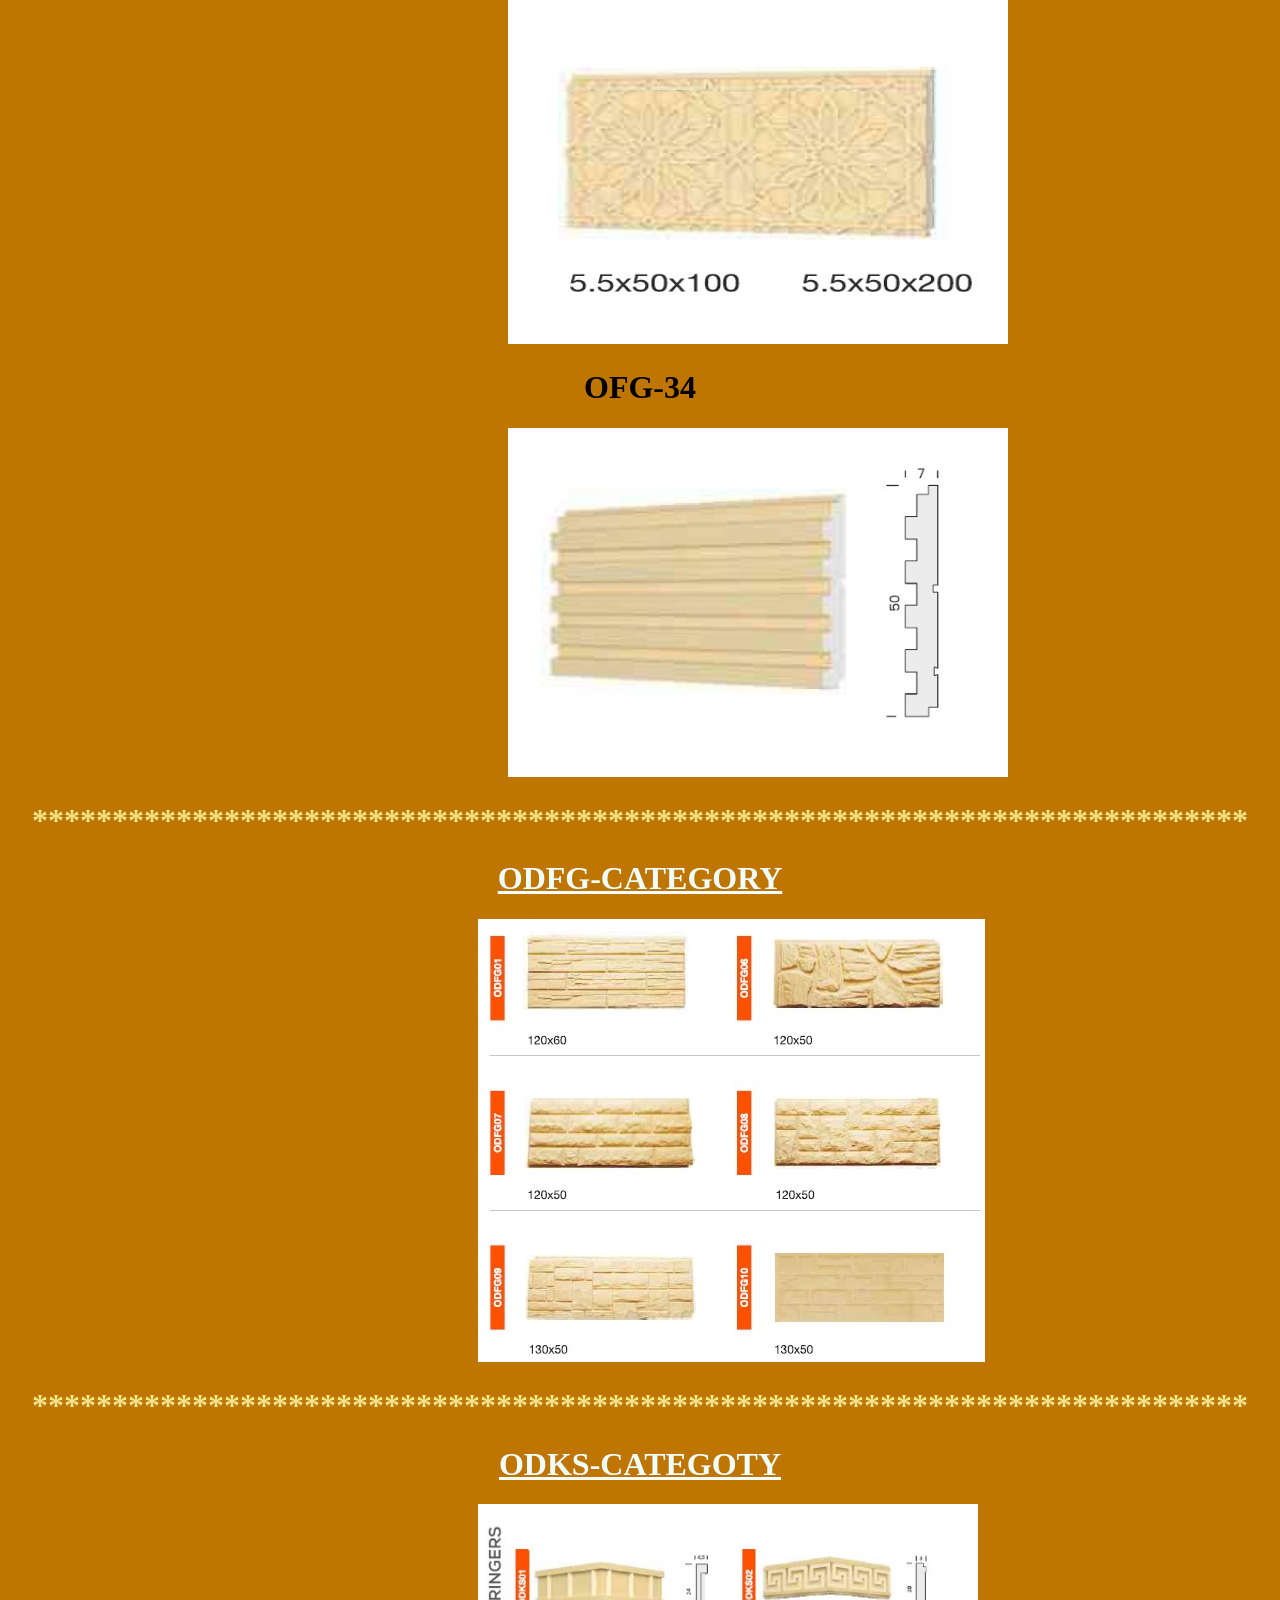
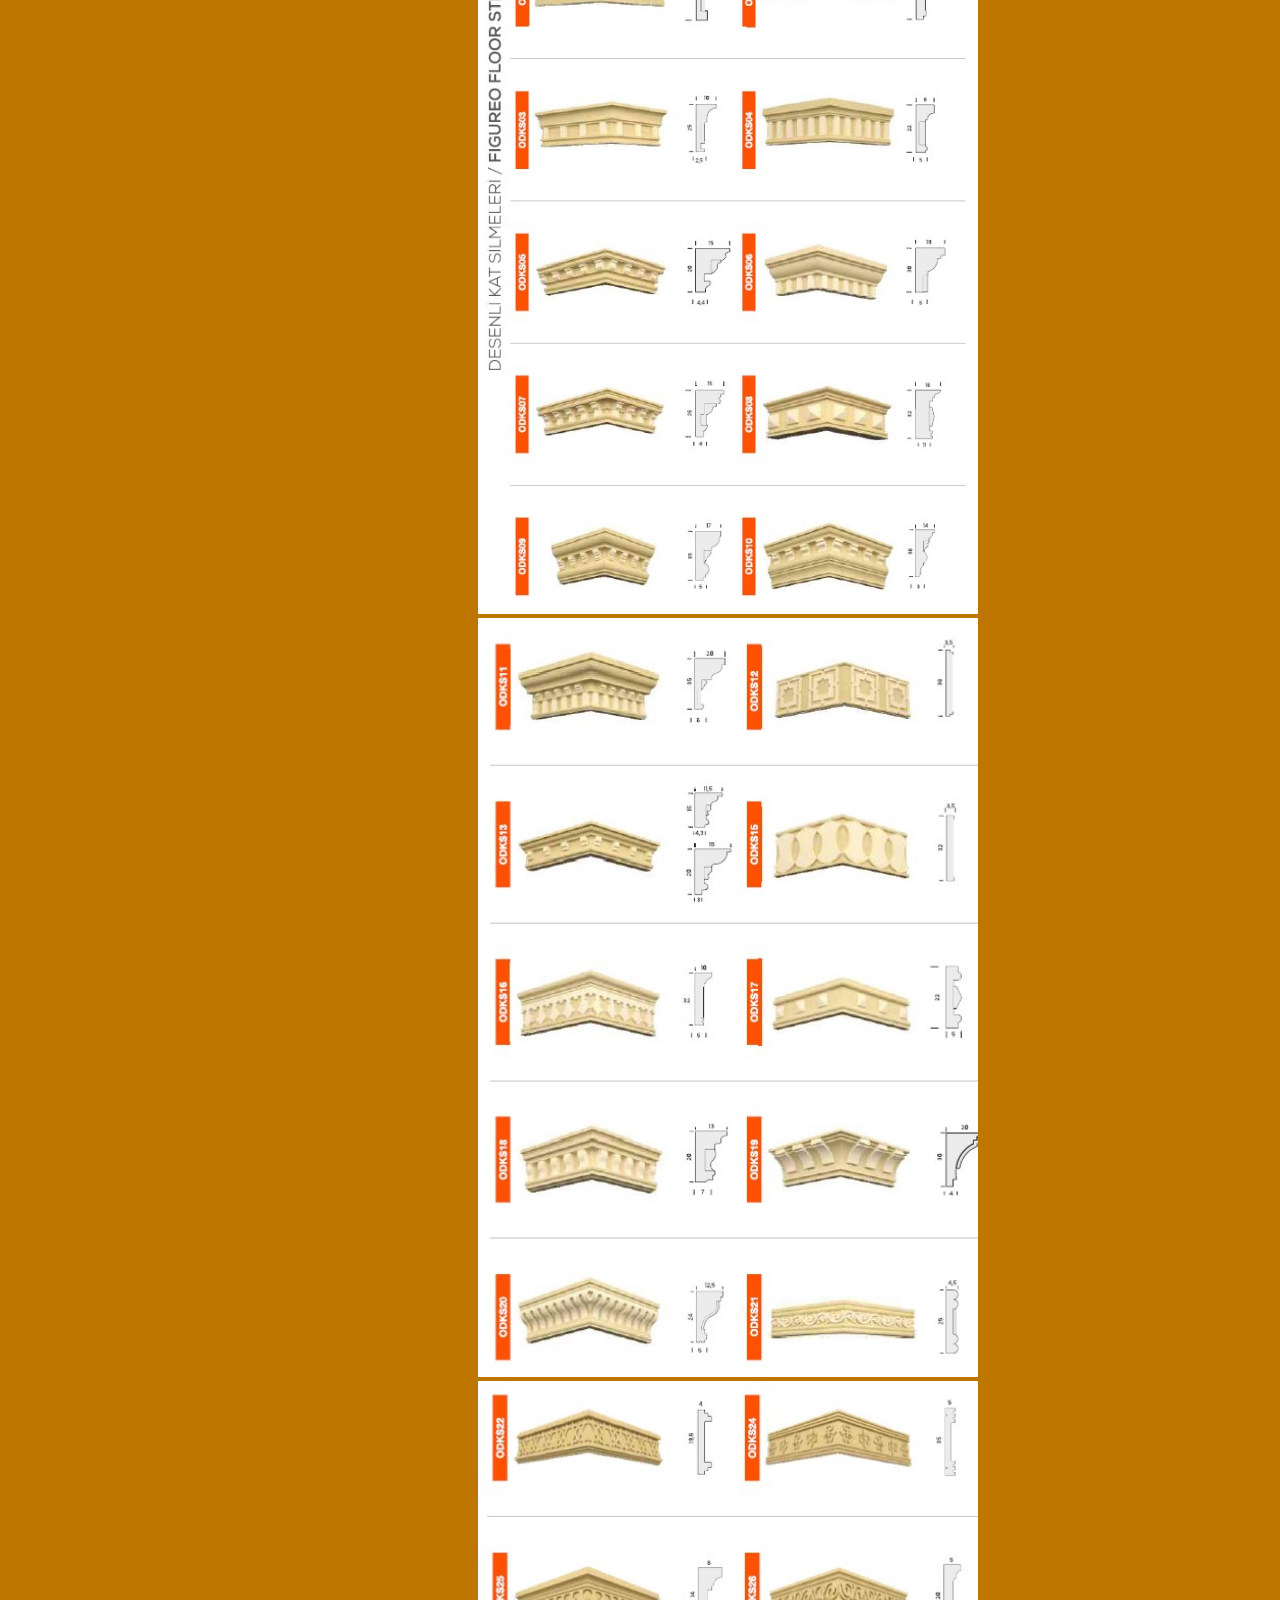
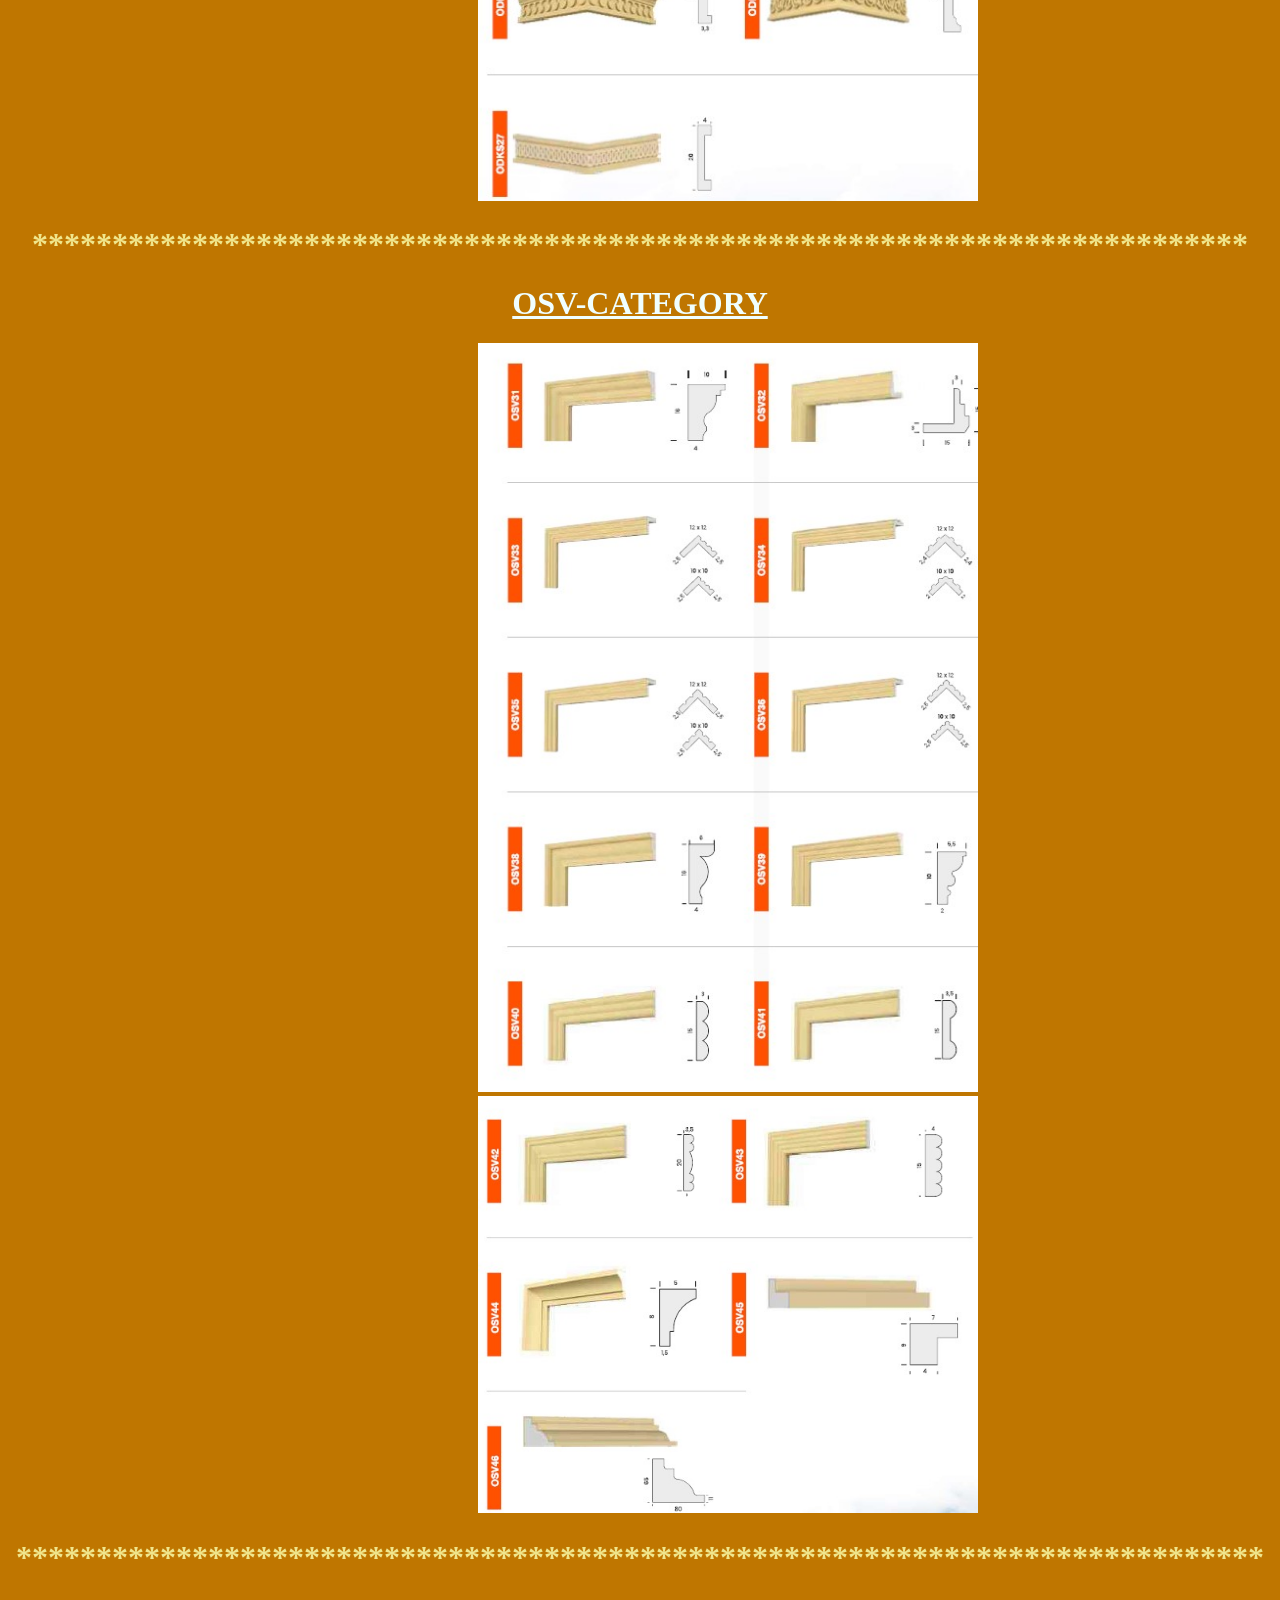
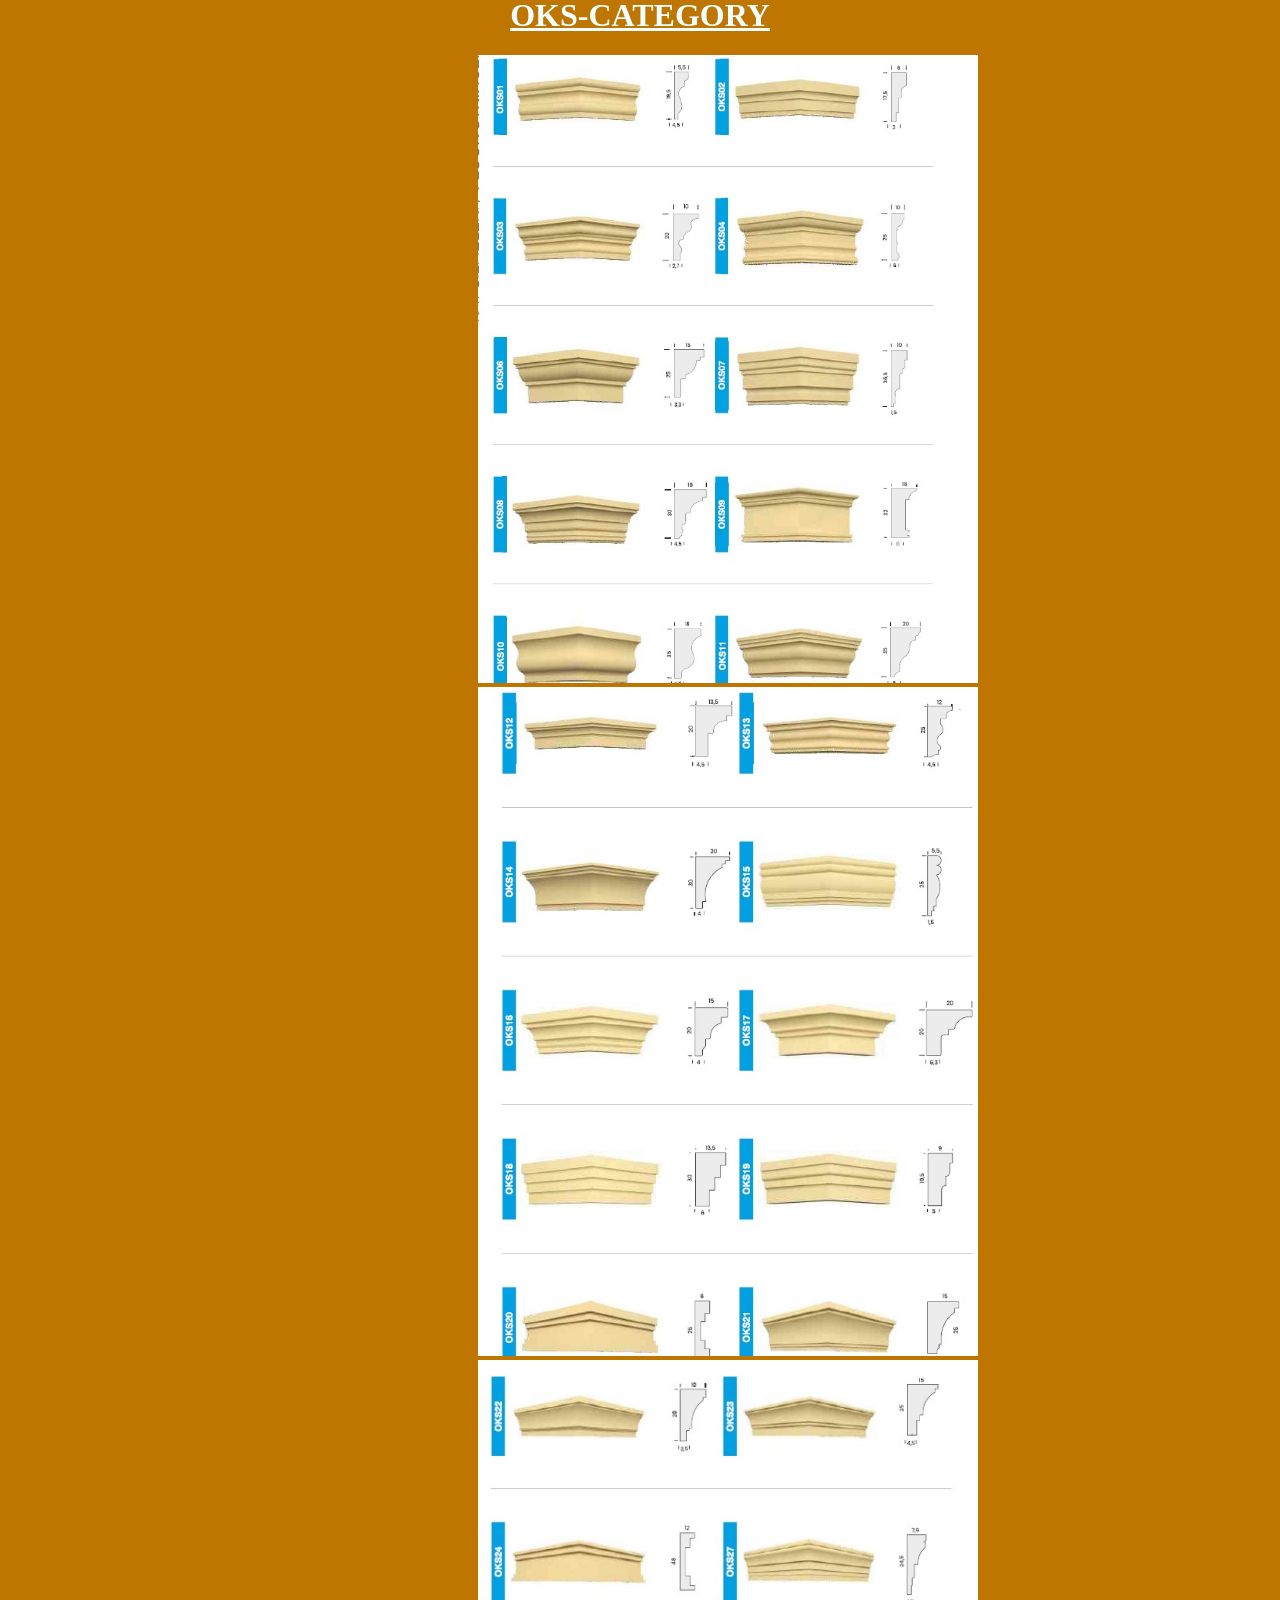
<file: Website/Omta.prices.com.html>
<!DOCTYPE html>
        <html lang="en">
<meta charset="UTF-8">
            <meta http-equiv="X-UA-Compatible" content="IE=edge">
            <meta name="viewport" content="width=device-width, initial-scale=1.0">
            <title>Document</title>

<head>
    <link rel="stylesheet" href="style.css">
    <div class="Header">
        <img src="LOGO.jpg">
        <h1>دیکۆرات و ئیسترۆپۆڵی وەستا سۆران</h1>
        </div>
<div class="Boxes"><h1> ئامادەین بۆ ڕووپۆش کردنی بیناکانتان بە باشترین موادی ئیسترۆپۆلی تورکی </h1></div>
                      <br>
                      <br>
                      <br>
                      <br>
                      <br>
                      <br>
                      <br>
                      <br>
                      <br>
    </head>
        
        <body>
           <div class="BOX1"><h2>
.ئەگەر لە پەیجەکەوە هاتوویت ئەوا دڵنیام کە ڵایکی پەیجەکەت کردووە
.ئەگەریش ڵایکت نەکردووە ئەوا پەنجە بنێ بەم دوگمەیەدا کە دەتنێرێت بۆ  پەیجەکە
</h2>
</div>
<div class="number">
    <h2>
وە ئەمەش ژمارەی مۆبایلی وەستا سۆران :ئاسیا سێڵ:٠٧٧٠٣٦٦٦٧٦٨،کۆڕەک:٠٧٥٠١٧٤٦٧٨٧
</h2>
</div>
<a href="https://www.facebook.com/photo/?fbid=149383904428972&set=pcb.149384097762286&__cft__[0]=AZUr071w92Hf3tvFMFUdgkCBqoHEYba6_GzpyfdiI8m0zLCAQY3pJX0qmZjPRwMHizJxH16WNder-Aq9GZFyNtAaiKN0RMSQMOnW4I01wqVsHcyfNbnJLq64OIb9hCLdTwzPIiSO2fHwbV9ZHrkiHBBSyca63nOhJIj3_EMH62osnQ&__tn__=*bH-R"><button id="primary">Facebook page</button></a>
<div class="pic"><h1>ئەگەر دەتانەوێ هەموو مۆدێلەکانی ئیسترۆپۆڵی ئۆمتا ببینن..ئەوا لە خوارەوەیە</h1></div>
<br>
<br>
<br>
<div class="I1"><h1>OFG-01</h1></div>
<div class="pix1"><img src="OFG-01.jpg"></div>
<br>
<br>
<br>
<div class="I2"><h1>OFG-02</h1></div>
<div class="pix2" ><img src="OFG-02.jpg" width="500"></div>                      
<br>
<br>
<br>
<div class="I3"><h1>OFG-03</h1></div>
<div class="pix3"><img src="OFG-03.jpg" width="500"></div>
<br>
<br>
<br>
<div class="I4"><h1>OFG-04</h1></div>
<div class="pix4"><img src="OFG-04.jpg"width="500"></div>
<br>
<br>
<br>
<div class="I5"><h1>OFG-07</h1></div>
<div class="pix5"><img src="OFG-07.jpg" width="500"></div>
<br>
<br>
<br>
     <div class="I6"><h1>OFG-08</h1></div>
   <div class="pix6"><img src="OFG-08.jpg"width="500"></div>
   <br>
<br>
<br>
  <div class="I7"><h1>OFG-09</h1></div>
 <div class="pix7"><img src="OFG-09.jpg"width="500"></div>
 <br>
<br>
<br>
<div class="I8"><h1>OFG-11</h1></div>
 <div class="pix8"><img src="OFG-11.jpg"width="500"></div>
 <br>
<br>
<br>
  <div class="I9"><h1>OFG-15</h1></div>
    <div class="pix9"><img src="OFG-15.jpg" width="500"></div>
    <br>
    <br>
    <br>
<div class="I10"><h1>OFG-18</h1></div>
   <div class="pix10"><img src="OFG-18.jpg" width="500"></div>
   <br>
    <br>
    <br>
  <div class="I11"><h1>OFG-19</h1></div>
    <div class="pix11"><img src="OFG-19.jpg"width="500"></div>
    <br>
    <br>
    <br>
  <div class="I12"><h1>OFG-26</h1></div>
    <div class="pix12"><img src="OFG-26.jpg"width="500"></div>
    <br>
    <br>
    <br>
     <div class="I13"><h1>OFG-27</h1></div>
      <div class="pix13"><img src="OFG-27.jpg"width="500"></div>
      <br>
     <br>
    <br>
 <div class="I14"><h1>OFG-28</h1></div>
   <div class="pix14"><img src="OFG-28.jpg"width="500"></div>
  <br>
 <br>
<br>
 <div class="I15"><h1>OFG-29</h1></div>
   <div class="pix15"><img src="OFG-29.jpg" width="500" height="346"></div>
    <div class="I16"><h1>OFG-30</h1></div>
      <div class="pix16"><img src="OFG-30.jpg" width="500" height="346"></div>
      <div class="I17"><h1>OFG-31</h1></div>
    <div class="pix17"><img src="OFG-31.jpg" width="500" height="346"></div>
  <div class="I18"><h1>OFG-32</h1></div>
 <div class="pix18"><img src="OFG-32.jpg" width="500" height="346"></div>
  <div class="I19"><h1>OFG-33</h1></div>
   <div class="pix19"><img src="OFG-33.jpg" width="500" height="346"></div>
     <div class="I20"><h1>OFG-34</h1></div>
       <div class="pix20"><img src="OFG-34.jpg" width="500"></div>
       <div class="DOT"><h1>****************************************************************************</h1></div>
       <div class="Messy"><h1>ODFG-CATEGORY</h1></div>
       <div class="ODFG"><img src="ODFG-FULL.jpg"></div>

          <div class="DOT"><h1>****************************************************************************</h1></div>
           <div class="I21"><h1>ODKS-CATEGOTY</h1></div>
           <div class="ODKS"><img src="ODKS-FULL.jpg" width="500"></div>
           <div class="ODKS"><img src="ODKS-A2.jpg" width="500"></div>
           <div class="ODKS"><img src="ODKS-A3.jpg" width="500"></div>
          <div class="DOT"><h1>****************************************************************************</h1></div>
          <div class="I22"><h1>OSV-CATEGORY</h1></div>
        <div class="OSV" ><img src="OSV-FULL.jpg"width="500"></div>
        <div class="OSV1"><img src="OSV-FULL2.jpg"width="500"></div>
        <div class="DOT"><h1>******************************************************************************</h1></div>
        <div class="I23"><h1>OKS-CATEGORY</h1></div>
        <div class="OKS"><img src="OKS-02.jpg" width="500"></div>
        <div class="OKS"><img src="OKS.jpg" width="500"></div>
        <div class="OKS"><img src="OKS-A1.jpg" width="500"></div>
        <div class="OKS"><img src="OKS-A2.jpg" width="500"></div>
        <div class="DOT"><h1>******************************************************************************</h1></div>
        <div class="I24"><h1>OTAÇ-CATEGORY</h1></div>
        <div class="OTAÇ"><img src="OTAÇ-full.jpg" width="500" ></div>
        <div class="DOT"><h1>******************************************************************************</h1></div>
        <div class="I25"><h1>ODTÇ-CATEGORY</h1></div>
        <div class="ODTÇ"><img src="ODTÇ-FULL.jpg" width="500"></div>
        <div class="ODTÇ"><img src="ODTÇ-FULL2.jpg" width="500"></div>
        <div class="DOT"><h1>******************************************************************************</h1></div>
        <div class="I26"><h1>OÇT-CATEGORY</h1></div>
        <div class="OÇT"><img src="OÇT-FULL.jpg"></div>
        <div class="DOT"><h1>******************************************************************************</h1></div>
        <div class="I27"><h1>ODN-CATEGORY</h1></div>
        <div class="ODN"><img src="ODN-FULL.jpg" width="500"></div>
        Thanks for Viewing
        <div class="DOT"><h1>******************************************************************************</h1></div>
        <div class="I28"><h1>OIB-CATEGORY</h1></div>
        <div class="OIB"><img src="OIB-A1.jpg" width="500"></div>
        <div class="OIB"><img src="OIB-A2.jpg" width="500"></div>
        <div class="OIB"><img src="OIB-A3.jpg" width="500"></div>
        <div class="DOT"><h1>******************************************************************************</h1></div>
        <div class="I29"><h1>OST-CATEGORY</h1></div>
        <div class="OST"><img src="OST-FULL.jpg" width="500"></div>
        <div class="DOT"><h1>******************************************************************************</h1></div>
        <div class="I30"><h1>OSTK-CATEGORY</h1></div>
        <div class="OSTK"><img src="OSTK-05.jpg" width="500"></div>
        <div class="OSTK"><img src="OSTK-06.jpg" width="500"></div>
        <div class="OSTK"><img src="OSTK-07.jpg" width="500"></div>
        <div class="DOT"><h1>******************************************************************************</h1></div>
        <div class="I31"><h1>OKE-CATEGORY</h1></div>
        <div class="OKE"><img src="OKE-FULL.jpg" width="500"></div>
        <div class="DOT"><h1>******************************************************************************</h1></div>
        <div class="I32"><h1>OPY-CATEGORY</h1></div>
        <div class="OPY"><img src="OPY-FULL.jpg" width="500"></div>
        <div class="OPY"><img src="OPY-FULL2.jpg" width="500"></div>
        <div class="DOT"><h1>******************************************************************************</h1></div>
        <div class="I33"><h1>OKT-CATEGORY</h1></div>
        <div class="OKT"><img src="OKT-FULL.jpg" width="500"></div>
        <div class="DOT"><h1>******************************************************************************</h1></div>
        <div class="I34"><h1>ODK-CATEGORY</h1></div>
        <div class="ODK"><img src="ODK-A1.jpg" width="500"></div>
        <div class="ODK"><img src="ODK-A2.jpg" width="500"></div>
        <div class="ODK"><img src="ODK-A3.jpg" width="500"></div>
        <div class="ODK"><img src="ODK-A4.jpg" width="500"></div>
        <div class="DOT"><h1>******************************************************************************</h1></div>
        <div class="I35"><h1>OM</h1></div>
        <div class="OM"><img src="OM-A1.jpg" width="500"></div>
        <div class="OM"><img src="OM-A2.jpg" width="500"></div>
        <div class="DOT"><h1>******************************************************************************</h1></div>
        <div class="DOT"><h1>******************************************************************************</h1></div>
              <div class="EX"><p>ئێستاش هەندێک نمونەتان پیشان دەدەم</p></div>
              <br>
              <br>
              <br>
              <br>
              <br>
              <div class="EX1"><img src="EX-1.jpg"></div>
              <div class="EX2"><img src="EX-2.jpg"></div>
              <div class="EX3"><img src="EX-3.jpg"></div>
              <div class="End"><p><h3> سپاس بۆ ئێوەی بەڕێز بۆ سەیرکردنی ئەم وێبسایتە</h3></p></div>
              <br>
              <br>
              <br>
              <div class="end2"><h3>©دیکۆرات و ئیسترۆپۆڵی وەستا سۆران</h3></div>

        </body>

        <script>
alert("لە هەندێک بەشدا هەموو ڕەسمەکان بەیەکەوەن")


        </script>

        </html>
</file>
<file: Website/style.css>
body{
    background-color: rgb(191, 118, 0);
    
}
.Header{
    color: rgb(0, 0, 0);
    text-align: center;
    text-decoration: underline;
    text-decoration-color: greenyellow;
}
.Boxes{
    text-align: center;
}
.BOX1{
    text-align: center;
    color: black;
    text-decoration: none;
}
#primary{
    background: none;
    border-color: rgb(255, 255, 255);
    margin-left: 680px;
    color: azure;
    box-shadow: 5px 5px 3px 0px;
    
}
:hover#primary{
    color:rgb(255, 255, 255);
    background: black;
    transition: 1s;
    box-shadow: 5px 5px 3px 0px black;
}
:active#primary{
    color: chartreuse;
    box-shadow:5px 5px 3px 0px cyan;
    transition: 0.8s;
}
.number{
    color: rgb(0, 0, 0);
    text-align: center;
    text-decoration: underline;
    text-decoration-color: rgb(12, 92, 29);  
}
.pic{
    color: rgb(0, 0, 0);
    text-align: center;
}
.I1{
    text-align: center;
}
.pix1{
    margin-left:500px;
    
}
.I2{
    text-align: center;

}
.pix2{
    margin-left: 500px;

}
.I3{
    text-align: center;
}
.pix3{
    margin-left: 500px;
}
.I4{
    text-align: center;
}
.pix4{
    margin-left: 500px;
}
.I5{
    text-align: center;
}
.pix5{
    margin-left: 500px;
}
.I6{
    text-align: center;
}
.pix6{
    margin-left: 500px;
}
.I7{
    text-align: center;
}
.pix7{
    margin-left: 500px;
}
.I8{
    text-align: center;
}
.pix8{
    margin-left: 500px;
}
.I9{
    text-align: center;
}
.pix9{
    margin-left: 500px; 
}
.I10{
    text-align: center;
}
.pix10{
    margin-left: 500px;
}
.I11{
    text-align: center;
}
.pix11{
    margin-left: 500px;
}
.I12{
    text-align: center;
}
.pix12{
    margin-left: 500px;
}
.I13{
    text-align: center;
}
.pix13{
    margin-left: 500px;
}
.I14{
    text-align: center;
}
.pix14{
    margin-left: 500px;
}
.I15{
    text-align: center;
}
.pix15{
    margin-left: 500px;
}
.I16{
    text-align: center;
}
.pix16{
    margin-left: 500px;
}
.I17{
    text-align: center;
}
.pix17{
    margin-left: 500px;
}
.I18{
    text-align: center;
}
.pix18{
    margin-left: 500px;
}
.I19{
    text-align: center;
}
.pix19{
    margin-left: 500px;
}
.I20{
    text-align: center;
}
.pix20{
    margin-left: 500px;
}
.DOT{
    color: khaki;
    text-align: center;
}
.ODKS{
    margin-left: 470px;
}
.OSV{
    margin-left: 470px;
}
.OSV1{
    margin-left: 470px;
}
.OKS{
    margin-left: 470px;
}
.OTAÇ{
    margin-left: 470px;
}
.ODTÇ{
    margin-left: 470px; 
}
.I21{
    text-align: center;
    color: azure;
    text-decoration: underline;
}
.I22{
    text-align: center;
    color: azure;
    text-decoration: underline;
}
.I23{
    text-align: center;
    color: azure;
    text-decoration: underline;
}
.I24{
    text-align: center;
    color: azure;
    text-decoration: underline;
}
.I25{
    text-align: center;
    color: azure;
    text-decoration: underline;
}
.I26{
    text-align: center;
    color: azure;
    text-decoration: underline;
}
.OÇT{
    margin-left: 470px;   
}
.I27{
    text-align: center;
    color: azure;
    text-decoration: underline;
}
.ODN{
    margin-left: 470px;   
}
.I28{
    text-align: center;
    color: azure;
    text-decoration: underline;
}
.OIB{
    margin-left: 470px;   
}
.I29{
    text-align: center;
    color: azure;
    text-decoration: underline;
}
.I30{
    text-align: center;
    color: azure;
    text-decoration: underline;
}
.I31{
    text-align: center;
    color: azure;
    text-decoration: underline;
}
.OST{
    margin-left: 470px;
}
.OSTK{
    margin-left: 470px;
}
.OKE{
    margin-left: 470px;
}
.I32{
    text-align: center;
    color: azure;
    text-decoration: underline;
}
.I33{
    text-align: center;
    color: azure;
    text-decoration: underline;
}
.OPY{
    margin-left: 470px;
}
.OKT{
    margin-left: 470px;
}
.I34{
    text-align: center;
    color: azure;
    text-decoration: underline;
}
.ODK{
    margin-left: 470px;
}
.Messy{
    text-align: center;
    color: azure;
    text-decoration: underline;
}
.ODFG{
    margin-left: 470px;
}
.I35{
    text-align: center;
    color: azure;
    text-decoration: underline;
}
.OM{
    margin-left: 470px;
}
.EX{
    text-align: center;
    color: rgb(255, 255, 255);
    border: 1px solid black;
    box-shadow: 5px 5px 5px 3px;
}
.EX1{
   margin-left: 470px;  
}
.EX2{
    margin-left: 470px; 
}
.EX3{
    margin-left: 470px; 
}
.End{
    color: black;
    text-decoration: underline;
    text-align: center;
}
.end2{
    color: rgb(255, 255, 255);
    text-decoration: underline;
    text-align: center;
}
</file>
